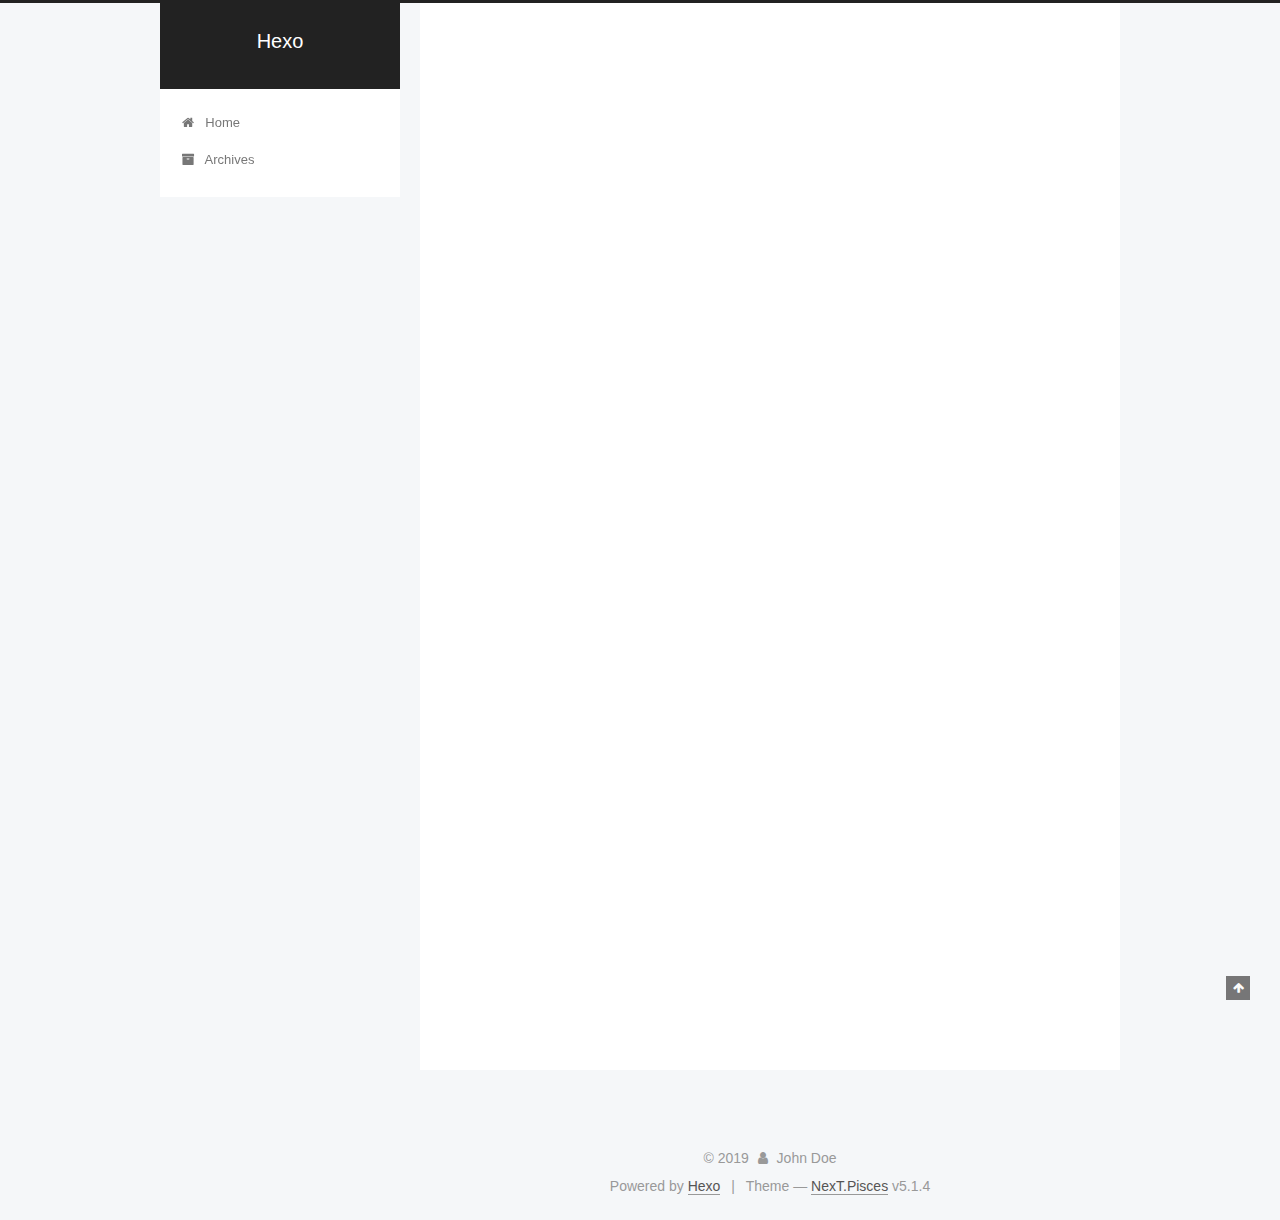
<file: index.html>
<!DOCTYPE html>



  


<html class="theme-next pisces use-motion" lang>
<head><meta name="generator" content="Hexo 3.8.0">
  <meta charset="UTF-8">
<meta http-equiv="X-UA-Compatible" content="IE=edge">
<meta name="viewport" content="width=device-width, initial-scale=1, maximum-scale=1">
<meta name="theme-color" content="#222">









<meta http-equiv="Cache-Control" content="no-transform">
<meta http-equiv="Cache-Control" content="no-siteapp">
















  
  
  <link href="/lib/fancybox/source/jquery.fancybox.css?v=2.1.5" rel="stylesheet" type="text/css">







<link href="/lib/font-awesome/css/font-awesome.min.css?v=4.6.2" rel="stylesheet" type="text/css">

<link href="/css/main.css?v=5.1.4" rel="stylesheet" type="text/css">


  <link rel="apple-touch-icon" sizes="180x180" href="/images/apple-touch-icon-next.png?v=5.1.4">


  <link rel="icon" type="image/png" sizes="32x32" href="/images/favicon-32x32-next.png?v=5.1.4">


  <link rel="icon" type="image/png" sizes="16x16" href="/images/favicon-16x16-next.png?v=5.1.4">


  <link rel="mask-icon" href="/images/logo.svg?v=5.1.4" color="#222">





  <meta name="keywords" content="Hexo, NexT">










<meta property="og:type" content="website">
<meta property="og:title" content="Hexo">
<meta property="og:url" content="http://yoursite.com/index.html">
<meta property="og:site_name" content="Hexo">
<meta property="og:locale" content="default">
<meta name="twitter:card" content="summary">
<meta name="twitter:title" content="Hexo">



<script type="text/javascript" id="hexo.configurations">
  var NexT = window.NexT || {};
  var CONFIG = {
    root: '/',
    scheme: 'Pisces',
    version: '5.1.4',
    sidebar: {"position":"left","display":"post","offset":12,"b2t":false,"scrollpercent":false,"onmobile":false},
    fancybox: true,
    tabs: true,
    motion: {"enable":true,"async":false,"transition":{"post_block":"fadeIn","post_header":"slideDownIn","post_body":"slideDownIn","coll_header":"slideLeftIn","sidebar":"slideUpIn"}},
    duoshuo: {
      userId: '0',
      author: 'Author'
    },
    algolia: {
      applicationID: '',
      apiKey: '',
      indexName: '',
      hits: {"per_page":10},
      labels: {"input_placeholder":"Search for Posts","hits_empty":"We didn't find any results for the search: ${query}","hits_stats":"${hits} results found in ${time} ms"}
    }
  };
</script>



  <link rel="canonical" href="http://yoursite.com/">





  <title>Hexo</title>
  








</head>

<body itemscope itemtype="http://schema.org/WebPage" lang="default">

  
  
    
  

  <div class="container sidebar-position-left 
  page-home">
    <div class="headband"></div>

    <header id="header" class="header" itemscope itemtype="http://schema.org/WPHeader">
      <div class="header-inner"><div class="site-brand-wrapper">
  <div class="site-meta ">
    

    <div class="custom-logo-site-title">
      <a href="/" class="brand" rel="start">
        <span class="logo-line-before"><i></i></span>
        <span class="site-title">Hexo</span>
        <span class="logo-line-after"><i></i></span>
      </a>
    </div>
      
        <p class="site-subtitle"></p>
      
  </div>

  <div class="site-nav-toggle">
    <button>
      <span class="btn-bar"></span>
      <span class="btn-bar"></span>
      <span class="btn-bar"></span>
    </button>
  </div>
</div>

<nav class="site-nav">
  

  
    <ul id="menu" class="menu">
      
        
        <li class="menu-item menu-item-home">
          <a href="/" rel="section">
            
              <i class="menu-item-icon fa fa-fw fa-home"></i> <br>
            
            Home
          </a>
        </li>
      
        
        <li class="menu-item menu-item-archives">
          <a href="/archives/" rel="section">
            
              <i class="menu-item-icon fa fa-fw fa-archive"></i> <br>
            
            Archives
          </a>
        </li>
      

      
    </ul>
  

  
</nav>



 </div>
    </header>

    <main id="main" class="main">
      <div class="main-inner">
        <div class="content-wrap">
          <div id="content" class="content">
            
  <section id="posts" class="posts-expand">
    
      

  

  
  
  

  <article class="post post-type-normal" itemscope itemtype="http://schema.org/Article">
  
  
  
  <div class="post-block">
    <link itemprop="mainEntityOfPage" href="http://yoursite.com/2019/03/12/hello-world/">

    <span hidden itemprop="author" itemscope itemtype="http://schema.org/Person">
      <meta itemprop="name" content="John Doe">
      <meta itemprop="description" content>
      <meta itemprop="image" content="/images/avatar.gif">
    </span>

    <span hidden itemprop="publisher" itemscope itemtype="http://schema.org/Organization">
      <meta itemprop="name" content="Hexo">
    </span>

    
      <header class="post-header">

        
        
          <h1 class="post-title" itemprop="name headline">
                
                <a class="post-title-link" href="/2019/03/12/hello-world/" itemprop="url">Hello World</a></h1>
        

        <div class="post-meta">
          <span class="post-time">
            
              <span class="post-meta-item-icon">
                <i class="fa fa-calendar-o"></i>
              </span>
              
                <span class="post-meta-item-text">Posted on</span>
              
              <time title="Post created" itemprop="dateCreated datePublished" datetime="2019-03-12T19:24:55+08:00">
                2019-03-12
              </time>
            

            

            
          </span>

          

          
            
          

          
          

          

          

          

        </div>
      </header>
    

    
    
    
    <div class="post-body" itemprop="articleBody">

      
      

      
        
          
            <p>Welcome to <a href="https://hexo.io/" target="_blank" rel="noopener">Hexo</a>! This is your very first post. Check <a href="https://hexo.io/docs/" target="_blank" rel="noopener">documentation</a> for more info. If you get any problems when using Hexo, you can find the answer in <a href="https://hexo.io/docs/troubleshooting.html" target="_blank" rel="noopener">troubleshooting</a> or you can ask me on <a href="https://github.com/hexojs/hexo/issues" target="_blank" rel="noopener">GitHub</a>.</p>
<h2 id="Quick-Start"><a href="#Quick-Start" class="headerlink" title="Quick Start"></a>Quick Start</h2><h3 id="Create-a-new-post"><a href="#Create-a-new-post" class="headerlink" title="Create a new post"></a>Create a new post</h3><figure class="highlight bash"><table><tr><td class="gutter"><pre><span class="line">1</span><br></pre></td><td class="code"><pre><span class="line">$ hexo new <span class="string">"My New Post"</span></span><br></pre></td></tr></table></figure>
<p>More info: <a href="https://hexo.io/docs/writing.html" target="_blank" rel="noopener">Writing</a></p>
<h3 id="Run-server"><a href="#Run-server" class="headerlink" title="Run server"></a>Run server</h3><figure class="highlight bash"><table><tr><td class="gutter"><pre><span class="line">1</span><br></pre></td><td class="code"><pre><span class="line">$ hexo server</span><br></pre></td></tr></table></figure>
<p>More info: <a href="https://hexo.io/docs/server.html" target="_blank" rel="noopener">Server</a></p>
<h3 id="Generate-static-files"><a href="#Generate-static-files" class="headerlink" title="Generate static files"></a>Generate static files</h3><figure class="highlight bash"><table><tr><td class="gutter"><pre><span class="line">1</span><br></pre></td><td class="code"><pre><span class="line">$ hexo generate</span><br></pre></td></tr></table></figure>
<p>More info: <a href="https://hexo.io/docs/generating.html" target="_blank" rel="noopener">Generating</a></p>
<h3 id="Deploy-to-remote-sites"><a href="#Deploy-to-remote-sites" class="headerlink" title="Deploy to remote sites"></a>Deploy to remote sites</h3><figure class="highlight bash"><table><tr><td class="gutter"><pre><span class="line">1</span><br></pre></td><td class="code"><pre><span class="line">$ hexo deploy</span><br></pre></td></tr></table></figure>
<p>More info: <a href="https://hexo.io/docs/deployment.html" target="_blank" rel="noopener">Deployment</a></p>

          
        
      
    </div>
    
    
    

    

    

    

    <footer class="post-footer">
      

      

      

      
      
        <div class="post-eof"></div>
      
    </footer>
  </div>
  
  
  
  </article>


    
  </section>

  


          </div>
          


          

        </div>
        
          
  
  <div class="sidebar-toggle">
    <div class="sidebar-toggle-line-wrap">
      <span class="sidebar-toggle-line sidebar-toggle-line-first"></span>
      <span class="sidebar-toggle-line sidebar-toggle-line-middle"></span>
      <span class="sidebar-toggle-line sidebar-toggle-line-last"></span>
    </div>
  </div>

  <aside id="sidebar" class="sidebar">
    
    <div class="sidebar-inner">

      

      

      <section class="site-overview-wrap sidebar-panel sidebar-panel-active">
        <div class="site-overview">
          <div class="site-author motion-element" itemprop="author" itemscope itemtype="http://schema.org/Person">
            
              <p class="site-author-name" itemprop="name">John Doe</p>
              <p class="site-description motion-element" itemprop="description"></p>
          </div>

          <nav class="site-state motion-element">

            
              <div class="site-state-item site-state-posts">
              
                <a href="/archives/">
              
                  <span class="site-state-item-count">1</span>
                  <span class="site-state-item-name">posts</span>
                </a>
              </div>
            

            

            

          </nav>

          

          

          
          

          
          

          

        </div>
      </section>

      

      

    </div>
  </aside>


        
      </div>
    </main>

    <footer id="footer" class="footer">
      <div class="footer-inner">
        <div class="copyright">&copy; <span itemprop="copyrightYear">2019</span>
  <span class="with-love">
    <i class="fa fa-user"></i>
  </span>
  <span class="author" itemprop="copyrightHolder">John Doe</span>

  
</div>


  <div class="powered-by">Powered by <a class="theme-link" target="_blank" href="https://hexo.io">Hexo</a></div>



  <span class="post-meta-divider">|</span>



  <div class="theme-info">Theme &mdash; <a class="theme-link" target="_blank" href="https://github.com/iissnan/hexo-theme-next">NexT.Pisces</a> v5.1.4</div>




        







        
      </div>
    </footer>

    
      <div class="back-to-top">
        <i class="fa fa-arrow-up"></i>
        
      </div>
    

    

  </div>

  

<script type="text/javascript">
  if (Object.prototype.toString.call(window.Promise) !== '[object Function]') {
    window.Promise = null;
  }
</script>









  












  
  
    <script type="text/javascript" src="/lib/jquery/index.js?v=2.1.3"></script>
  

  
  
    <script type="text/javascript" src="/lib/fastclick/lib/fastclick.min.js?v=1.0.6"></script>
  

  
  
    <script type="text/javascript" src="/lib/jquery_lazyload/jquery.lazyload.js?v=1.9.7"></script>
  

  
  
    <script type="text/javascript" src="/lib/velocity/velocity.min.js?v=1.2.1"></script>
  

  
  
    <script type="text/javascript" src="/lib/velocity/velocity.ui.min.js?v=1.2.1"></script>
  

  
  
    <script type="text/javascript" src="/lib/fancybox/source/jquery.fancybox.pack.js?v=2.1.5"></script>
  


  


  <script type="text/javascript" src="/js/src/utils.js?v=5.1.4"></script>

  <script type="text/javascript" src="/js/src/motion.js?v=5.1.4"></script>



  
  


  <script type="text/javascript" src="/js/src/affix.js?v=5.1.4"></script>

  <script type="text/javascript" src="/js/src/schemes/pisces.js?v=5.1.4"></script>



  

  


  <script type="text/javascript" src="/js/src/bootstrap.js?v=5.1.4"></script>



  


  




	





  





  












  





  

  

  

  
  

  

  

  

</body>
</html>
</file>
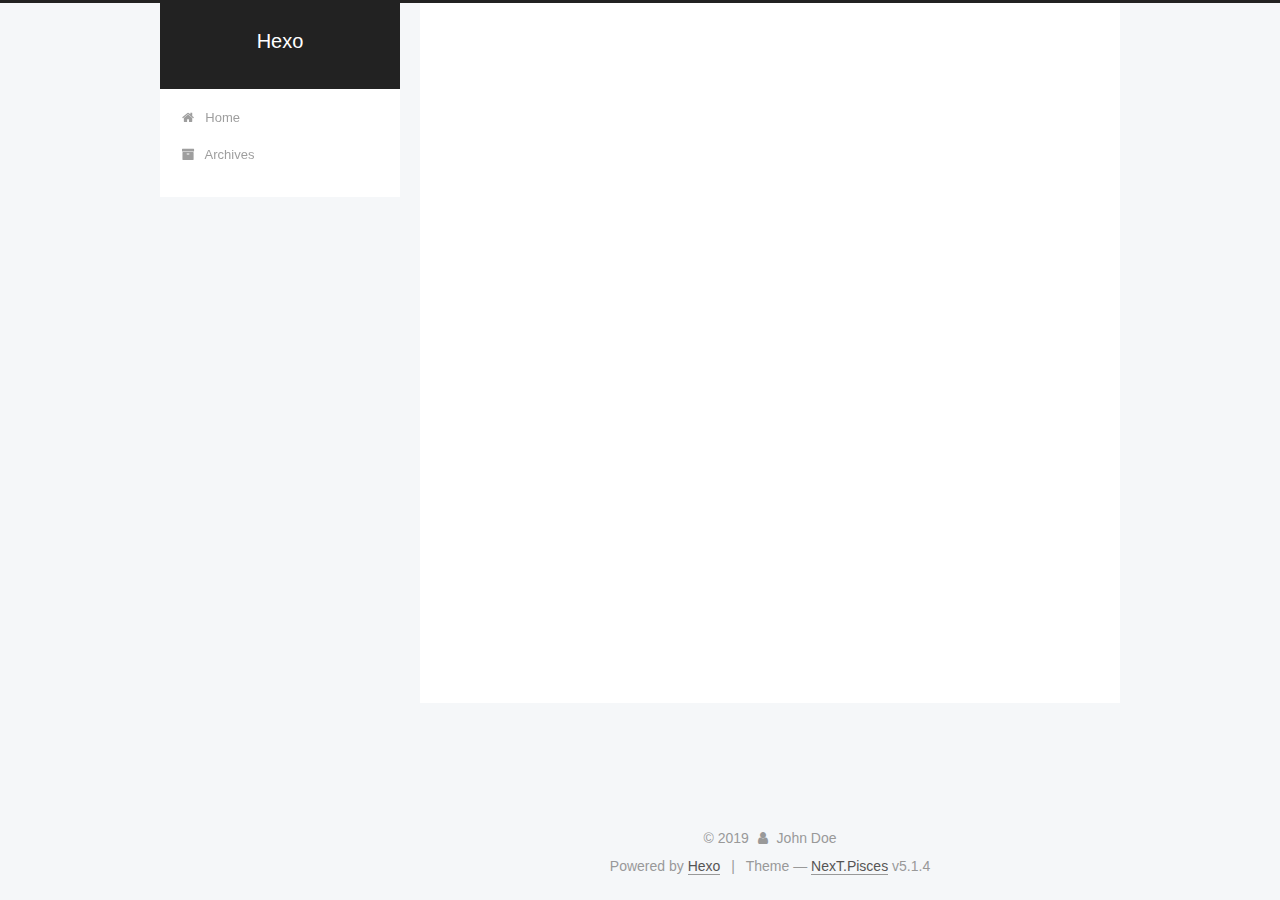
<file: archives/index.html>
<!DOCTYPE html>



  


<html class="theme-next pisces use-motion" lang>
<head><meta name="generator" content="Hexo 3.8.0">
  <meta charset="UTF-8">
<meta http-equiv="X-UA-Compatible" content="IE=edge">
<meta name="viewport" content="width=device-width, initial-scale=1, maximum-scale=1">
<meta name="theme-color" content="#222">









<meta http-equiv="Cache-Control" content="no-transform">
<meta http-equiv="Cache-Control" content="no-siteapp">
















  
  
  <link href="/lib/fancybox/source/jquery.fancybox.css?v=2.1.5" rel="stylesheet" type="text/css">







<link href="/lib/font-awesome/css/font-awesome.min.css?v=4.6.2" rel="stylesheet" type="text/css">

<link href="/css/main.css?v=5.1.4" rel="stylesheet" type="text/css">


  <link rel="apple-touch-icon" sizes="180x180" href="/images/apple-touch-icon-next.png?v=5.1.4">


  <link rel="icon" type="image/png" sizes="32x32" href="/images/favicon-32x32-next.png?v=5.1.4">


  <link rel="icon" type="image/png" sizes="16x16" href="/images/favicon-16x16-next.png?v=5.1.4">


  <link rel="mask-icon" href="/images/logo.svg?v=5.1.4" color="#222">





  <meta name="keywords" content="Hexo, NexT">










<meta property="og:type" content="website">
<meta property="og:title" content="Hexo">
<meta property="og:url" content="http://yoursite.com/archives/index.html">
<meta property="og:site_name" content="Hexo">
<meta property="og:locale" content="default">
<meta name="twitter:card" content="summary">
<meta name="twitter:title" content="Hexo">



<script type="text/javascript" id="hexo.configurations">
  var NexT = window.NexT || {};
  var CONFIG = {
    root: '/',
    scheme: 'Pisces',
    version: '5.1.4',
    sidebar: {"position":"left","display":"post","offset":12,"b2t":false,"scrollpercent":false,"onmobile":false},
    fancybox: true,
    tabs: true,
    motion: {"enable":true,"async":false,"transition":{"post_block":"fadeIn","post_header":"slideDownIn","post_body":"slideDownIn","coll_header":"slideLeftIn","sidebar":"slideUpIn"}},
    duoshuo: {
      userId: '0',
      author: 'Author'
    },
    algolia: {
      applicationID: '',
      apiKey: '',
      indexName: '',
      hits: {"per_page":10},
      labels: {"input_placeholder":"Search for Posts","hits_empty":"We didn't find any results for the search: ${query}","hits_stats":"${hits} results found in ${time} ms"}
    }
  };
</script>



  <link rel="canonical" href="http://yoursite.com/archives/">





  <title>Archive | Hexo</title>
  








</head>

<body itemscope itemtype="http://schema.org/WebPage" lang="default">

  
  
    
  

  <div class="container sidebar-position-left page-archive">
    <div class="headband"></div>

    <header id="header" class="header" itemscope itemtype="http://schema.org/WPHeader">
      <div class="header-inner"><div class="site-brand-wrapper">
  <div class="site-meta ">
    

    <div class="custom-logo-site-title">
      <a href="/" class="brand" rel="start">
        <span class="logo-line-before"><i></i></span>
        <span class="site-title">Hexo</span>
        <span class="logo-line-after"><i></i></span>
      </a>
    </div>
      
        <p class="site-subtitle"></p>
      
  </div>

  <div class="site-nav-toggle">
    <button>
      <span class="btn-bar"></span>
      <span class="btn-bar"></span>
      <span class="btn-bar"></span>
    </button>
  </div>
</div>

<nav class="site-nav">
  

  
    <ul id="menu" class="menu">
      
        
        <li class="menu-item menu-item-home">
          <a href="/" rel="section">
            
              <i class="menu-item-icon fa fa-fw fa-home"></i> <br>
            
            Home
          </a>
        </li>
      
        
        <li class="menu-item menu-item-archives">
          <a href="/archives/" rel="section">
            
              <i class="menu-item-icon fa fa-fw fa-archive"></i> <br>
            
            Archives
          </a>
        </li>
      

      
    </ul>
  

  
</nav>



 </div>
    </header>

    <main id="main" class="main">
      <div class="main-inner">
        <div class="content-wrap">
          <div id="content" class="content">
            

  
  
  
  <div class="post-block archive">
    <div id="posts" class="posts-collapse">
      <span class="archive-move-on"></span>

      <span class="archive-page-counter">
        
        
        
          
        
        Um..! 2 posts in total. Keep on posting.
      </span>

      

        
        
        

        
          
          <div class="collection-title">
            <h1 class="archive-year" id="archive-year-2019">2019</h1>
          </div>
        
        

        

  <article class="post post-type-normal" itemscope itemtype="http://schema.org/Article">
    <header class="post-header">

      <h2 class="post-title">
        
            <a class="post-title-link" href="/2019/03/13/helloDoris/" itemprop="url">
              
                <span itemprop="name">helloDoris</span>
              
            </a>
        
      </h2>

      <div class="post-meta">
        <time class="post-time" itemprop="dateCreated" datetime="2019-03-13T14:29:33+08:00" content="2019-03-13">
          03-13
        </time>
      </div>

    </header>
  </article>



      

        
        
        

        
        

        

  <article class="post post-type-normal" itemscope itemtype="http://schema.org/Article">
    <header class="post-header">

      <h2 class="post-title">
        
            <a class="post-title-link" href="/2019/03/12/hello-world/" itemprop="url">
              
                <span itemprop="name">Hello World</span>
              
            </a>
        
      </h2>

      <div class="post-meta">
        <time class="post-time" itemprop="dateCreated" datetime="2019-03-12T19:24:55+08:00" content="2019-03-12">
          03-12
        </time>
      </div>

    </header>
  </article>



      

    </div>
  </div>
  
  
  

  



          </div>
          


          

        </div>
        
          
  
  <div class="sidebar-toggle">
    <div class="sidebar-toggle-line-wrap">
      <span class="sidebar-toggle-line sidebar-toggle-line-first"></span>
      <span class="sidebar-toggle-line sidebar-toggle-line-middle"></span>
      <span class="sidebar-toggle-line sidebar-toggle-line-last"></span>
    </div>
  </div>

  <aside id="sidebar" class="sidebar">
    
    <div class="sidebar-inner">

      

      

      <section class="site-overview-wrap sidebar-panel sidebar-panel-active">
        <div class="site-overview">
          <div class="site-author motion-element" itemprop="author" itemscope itemtype="http://schema.org/Person">
            
              <p class="site-author-name" itemprop="name">John Doe</p>
              <p class="site-description motion-element" itemprop="description"></p>
          </div>

          <nav class="site-state motion-element">

            
              <div class="site-state-item site-state-posts">
              
                <a href="/archives/">
              
                  <span class="site-state-item-count">2</span>
                  <span class="site-state-item-name">posts</span>
                </a>
              </div>
            

            

            

          </nav>

          

          

          
          

          
          

          

        </div>
      </section>

      

      

    </div>
  </aside>


        
      </div>
    </main>

    <footer id="footer" class="footer">
      <div class="footer-inner">
        <div class="copyright">&copy; <span itemprop="copyrightYear">2019</span>
  <span class="with-love">
    <i class="fa fa-user"></i>
  </span>
  <span class="author" itemprop="copyrightHolder">John Doe</span>

  
</div>


  <div class="powered-by">Powered by <a class="theme-link" target="_blank" href="https://hexo.io">Hexo</a></div>



  <span class="post-meta-divider">|</span>



  <div class="theme-info">Theme &mdash; <a class="theme-link" target="_blank" href="https://github.com/iissnan/hexo-theme-next">NexT.Pisces</a> v5.1.4</div>




        







        
      </div>
    </footer>

    
      <div class="back-to-top">
        <i class="fa fa-arrow-up"></i>
        
      </div>
    

    

  </div>

  

<script type="text/javascript">
  if (Object.prototype.toString.call(window.Promise) !== '[object Function]') {
    window.Promise = null;
  }
</script>









  












  
  
    <script type="text/javascript" src="/lib/jquery/index.js?v=2.1.3"></script>
  

  
  
    <script type="text/javascript" src="/lib/fastclick/lib/fastclick.min.js?v=1.0.6"></script>
  

  
  
    <script type="text/javascript" src="/lib/jquery_lazyload/jquery.lazyload.js?v=1.9.7"></script>
  

  
  
    <script type="text/javascript" src="/lib/velocity/velocity.min.js?v=1.2.1"></script>
  

  
  
    <script type="text/javascript" src="/lib/velocity/velocity.ui.min.js?v=1.2.1"></script>
  

  
  
    <script type="text/javascript" src="/lib/fancybox/source/jquery.fancybox.pack.js?v=2.1.5"></script>
  


  


  <script type="text/javascript" src="/js/src/utils.js?v=5.1.4"></script>

  <script type="text/javascript" src="/js/src/motion.js?v=5.1.4"></script>



  
  


  <script type="text/javascript" src="/js/src/affix.js?v=5.1.4"></script>

  <script type="text/javascript" src="/js/src/schemes/pisces.js?v=5.1.4"></script>



  

  


  <script type="text/javascript" src="/js/src/bootstrap.js?v=5.1.4"></script>



  


  




	





  





  












  





  

  

  

  
  

  

  

  

</body>
</html>
</file>
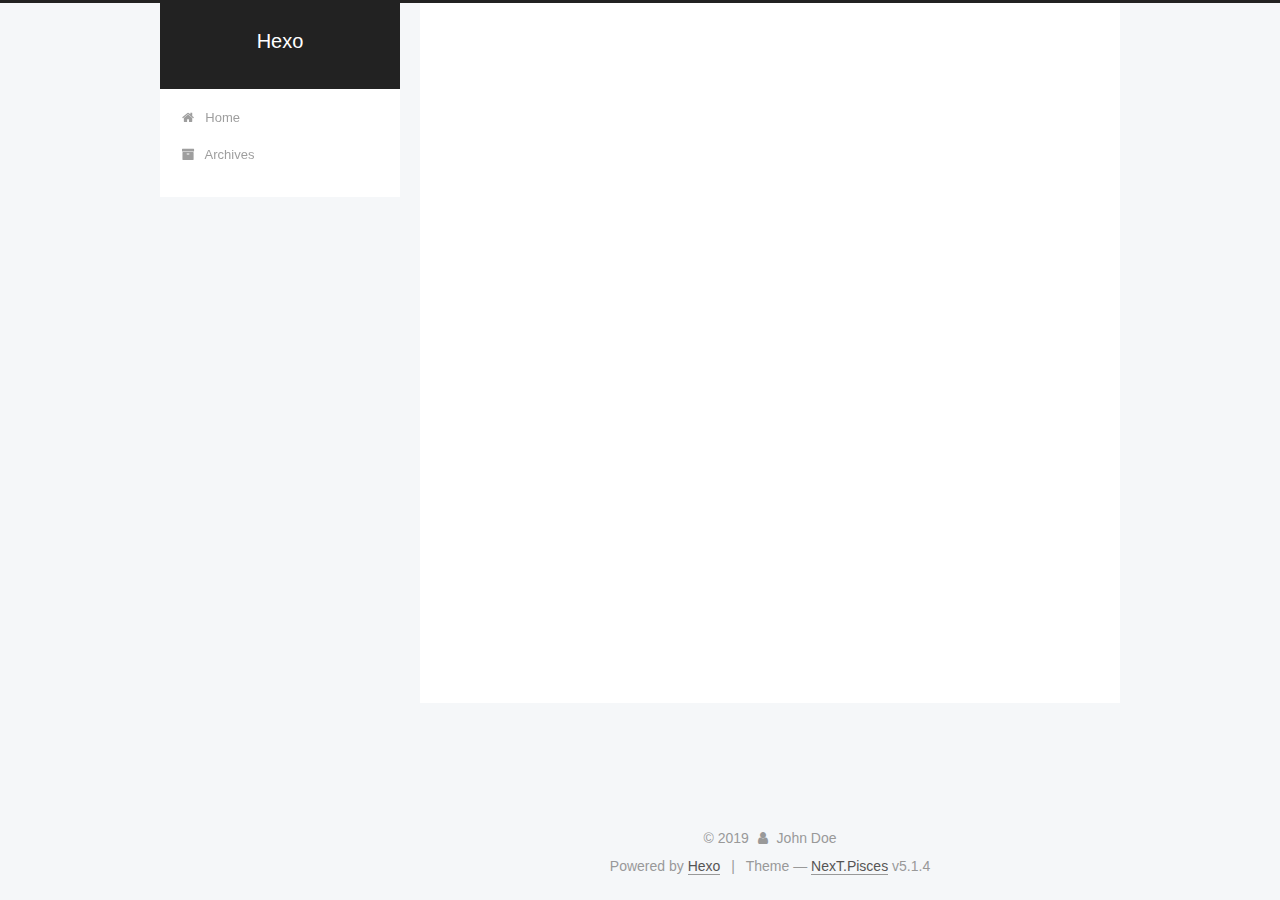
<file: archives/2019/index.html>
<!DOCTYPE html>



  


<html class="theme-next pisces use-motion" lang>
<head><meta name="generator" content="Hexo 3.8.0">
  <meta charset="UTF-8">
<meta http-equiv="X-UA-Compatible" content="IE=edge">
<meta name="viewport" content="width=device-width, initial-scale=1, maximum-scale=1">
<meta name="theme-color" content="#222">









<meta http-equiv="Cache-Control" content="no-transform">
<meta http-equiv="Cache-Control" content="no-siteapp">
















  
  
  <link href="/lib/fancybox/source/jquery.fancybox.css?v=2.1.5" rel="stylesheet" type="text/css">







<link href="/lib/font-awesome/css/font-awesome.min.css?v=4.6.2" rel="stylesheet" type="text/css">

<link href="/css/main.css?v=5.1.4" rel="stylesheet" type="text/css">


  <link rel="apple-touch-icon" sizes="180x180" href="/images/apple-touch-icon-next.png?v=5.1.4">


  <link rel="icon" type="image/png" sizes="32x32" href="/images/favicon-32x32-next.png?v=5.1.4">


  <link rel="icon" type="image/png" sizes="16x16" href="/images/favicon-16x16-next.png?v=5.1.4">


  <link rel="mask-icon" href="/images/logo.svg?v=5.1.4" color="#222">





  <meta name="keywords" content="Hexo, NexT">










<meta property="og:type" content="website">
<meta property="og:title" content="Hexo">
<meta property="og:url" content="http://yoursite.com/archives/2019/index.html">
<meta property="og:site_name" content="Hexo">
<meta property="og:locale" content="default">
<meta name="twitter:card" content="summary">
<meta name="twitter:title" content="Hexo">



<script type="text/javascript" id="hexo.configurations">
  var NexT = window.NexT || {};
  var CONFIG = {
    root: '/',
    scheme: 'Pisces',
    version: '5.1.4',
    sidebar: {"position":"left","display":"post","offset":12,"b2t":false,"scrollpercent":false,"onmobile":false},
    fancybox: true,
    tabs: true,
    motion: {"enable":true,"async":false,"transition":{"post_block":"fadeIn","post_header":"slideDownIn","post_body":"slideDownIn","coll_header":"slideLeftIn","sidebar":"slideUpIn"}},
    duoshuo: {
      userId: '0',
      author: 'Author'
    },
    algolia: {
      applicationID: '',
      apiKey: '',
      indexName: '',
      hits: {"per_page":10},
      labels: {"input_placeholder":"Search for Posts","hits_empty":"We didn't find any results for the search: ${query}","hits_stats":"${hits} results found in ${time} ms"}
    }
  };
</script>



  <link rel="canonical" href="http://yoursite.com/archives/2019/">





  <title>Archive | Hexo</title>
  








</head>

<body itemscope itemtype="http://schema.org/WebPage" lang="default">

  
  
    
  

  <div class="container sidebar-position-left page-archive">
    <div class="headband"></div>

    <header id="header" class="header" itemscope itemtype="http://schema.org/WPHeader">
      <div class="header-inner"><div class="site-brand-wrapper">
  <div class="site-meta ">
    

    <div class="custom-logo-site-title">
      <a href="/" class="brand" rel="start">
        <span class="logo-line-before"><i></i></span>
        <span class="site-title">Hexo</span>
        <span class="logo-line-after"><i></i></span>
      </a>
    </div>
      
        <p class="site-subtitle"></p>
      
  </div>

  <div class="site-nav-toggle">
    <button>
      <span class="btn-bar"></span>
      <span class="btn-bar"></span>
      <span class="btn-bar"></span>
    </button>
  </div>
</div>

<nav class="site-nav">
  

  
    <ul id="menu" class="menu">
      
        
        <li class="menu-item menu-item-home">
          <a href="/" rel="section">
            
              <i class="menu-item-icon fa fa-fw fa-home"></i> <br>
            
            Home
          </a>
        </li>
      
        
        <li class="menu-item menu-item-archives">
          <a href="/archives/" rel="section">
            
              <i class="menu-item-icon fa fa-fw fa-archive"></i> <br>
            
            Archives
          </a>
        </li>
      

      
    </ul>
  

  
</nav>



 </div>
    </header>

    <main id="main" class="main">
      <div class="main-inner">
        <div class="content-wrap">
          <div id="content" class="content">
            

  
  
  
  <div class="post-block archive">
    <div id="posts" class="posts-collapse">
      <span class="archive-move-on"></span>

      <span class="archive-page-counter">
        
        
        
          
        
        Um..! 2 posts in total. Keep on posting.
      </span>

      

        
        
        

        
          
          <div class="collection-title">
            <h1 class="archive-year" id="archive-year-2019">2019</h1>
          </div>
        
        

        

  <article class="post post-type-normal" itemscope itemtype="http://schema.org/Article">
    <header class="post-header">

      <h2 class="post-title">
        
            <a class="post-title-link" href="/2019/03/13/helloDoris/" itemprop="url">
              
                <span itemprop="name">helloDoris</span>
              
            </a>
        
      </h2>

      <div class="post-meta">
        <time class="post-time" itemprop="dateCreated" datetime="2019-03-13T14:29:33+08:00" content="2019-03-13">
          03-13
        </time>
      </div>

    </header>
  </article>



      

        
        
        

        
        

        

  <article class="post post-type-normal" itemscope itemtype="http://schema.org/Article">
    <header class="post-header">

      <h2 class="post-title">
        
            <a class="post-title-link" href="/2019/03/12/hello-world/" itemprop="url">
              
                <span itemprop="name">Hello World</span>
              
            </a>
        
      </h2>

      <div class="post-meta">
        <time class="post-time" itemprop="dateCreated" datetime="2019-03-12T19:24:55+08:00" content="2019-03-12">
          03-12
        </time>
      </div>

    </header>
  </article>



      

    </div>
  </div>
  
  
  

  



          </div>
          


          

        </div>
        
          
  
  <div class="sidebar-toggle">
    <div class="sidebar-toggle-line-wrap">
      <span class="sidebar-toggle-line sidebar-toggle-line-first"></span>
      <span class="sidebar-toggle-line sidebar-toggle-line-middle"></span>
      <span class="sidebar-toggle-line sidebar-toggle-line-last"></span>
    </div>
  </div>

  <aside id="sidebar" class="sidebar">
    
    <div class="sidebar-inner">

      

      

      <section class="site-overview-wrap sidebar-panel sidebar-panel-active">
        <div class="site-overview">
          <div class="site-author motion-element" itemprop="author" itemscope itemtype="http://schema.org/Person">
            
              <p class="site-author-name" itemprop="name">John Doe</p>
              <p class="site-description motion-element" itemprop="description"></p>
          </div>

          <nav class="site-state motion-element">

            
              <div class="site-state-item site-state-posts">
              
                <a href="/archives/">
              
                  <span class="site-state-item-count">2</span>
                  <span class="site-state-item-name">posts</span>
                </a>
              </div>
            

            

            

          </nav>

          

          

          
          

          
          

          

        </div>
      </section>

      

      

    </div>
  </aside>


        
      </div>
    </main>

    <footer id="footer" class="footer">
      <div class="footer-inner">
        <div class="copyright">&copy; <span itemprop="copyrightYear">2019</span>
  <span class="with-love">
    <i class="fa fa-user"></i>
  </span>
  <span class="author" itemprop="copyrightHolder">John Doe</span>

  
</div>


  <div class="powered-by">Powered by <a class="theme-link" target="_blank" href="https://hexo.io">Hexo</a></div>



  <span class="post-meta-divider">|</span>



  <div class="theme-info">Theme &mdash; <a class="theme-link" target="_blank" href="https://github.com/iissnan/hexo-theme-next">NexT.Pisces</a> v5.1.4</div>




        







        
      </div>
    </footer>

    
      <div class="back-to-top">
        <i class="fa fa-arrow-up"></i>
        
      </div>
    

    

  </div>

  

<script type="text/javascript">
  if (Object.prototype.toString.call(window.Promise) !== '[object Function]') {
    window.Promise = null;
  }
</script>









  












  
  
    <script type="text/javascript" src="/lib/jquery/index.js?v=2.1.3"></script>
  

  
  
    <script type="text/javascript" src="/lib/fastclick/lib/fastclick.min.js?v=1.0.6"></script>
  

  
  
    <script type="text/javascript" src="/lib/jquery_lazyload/jquery.lazyload.js?v=1.9.7"></script>
  

  
  
    <script type="text/javascript" src="/lib/velocity/velocity.min.js?v=1.2.1"></script>
  

  
  
    <script type="text/javascript" src="/lib/velocity/velocity.ui.min.js?v=1.2.1"></script>
  

  
  
    <script type="text/javascript" src="/lib/fancybox/source/jquery.fancybox.pack.js?v=2.1.5"></script>
  


  


  <script type="text/javascript" src="/js/src/utils.js?v=5.1.4"></script>

  <script type="text/javascript" src="/js/src/motion.js?v=5.1.4"></script>



  
  


  <script type="text/javascript" src="/js/src/affix.js?v=5.1.4"></script>

  <script type="text/javascript" src="/js/src/schemes/pisces.js?v=5.1.4"></script>



  

  


  <script type="text/javascript" src="/js/src/bootstrap.js?v=5.1.4"></script>



  


  




	





  





  












  





  

  

  

  
  

  

  

  

</body>
</html>
</file>
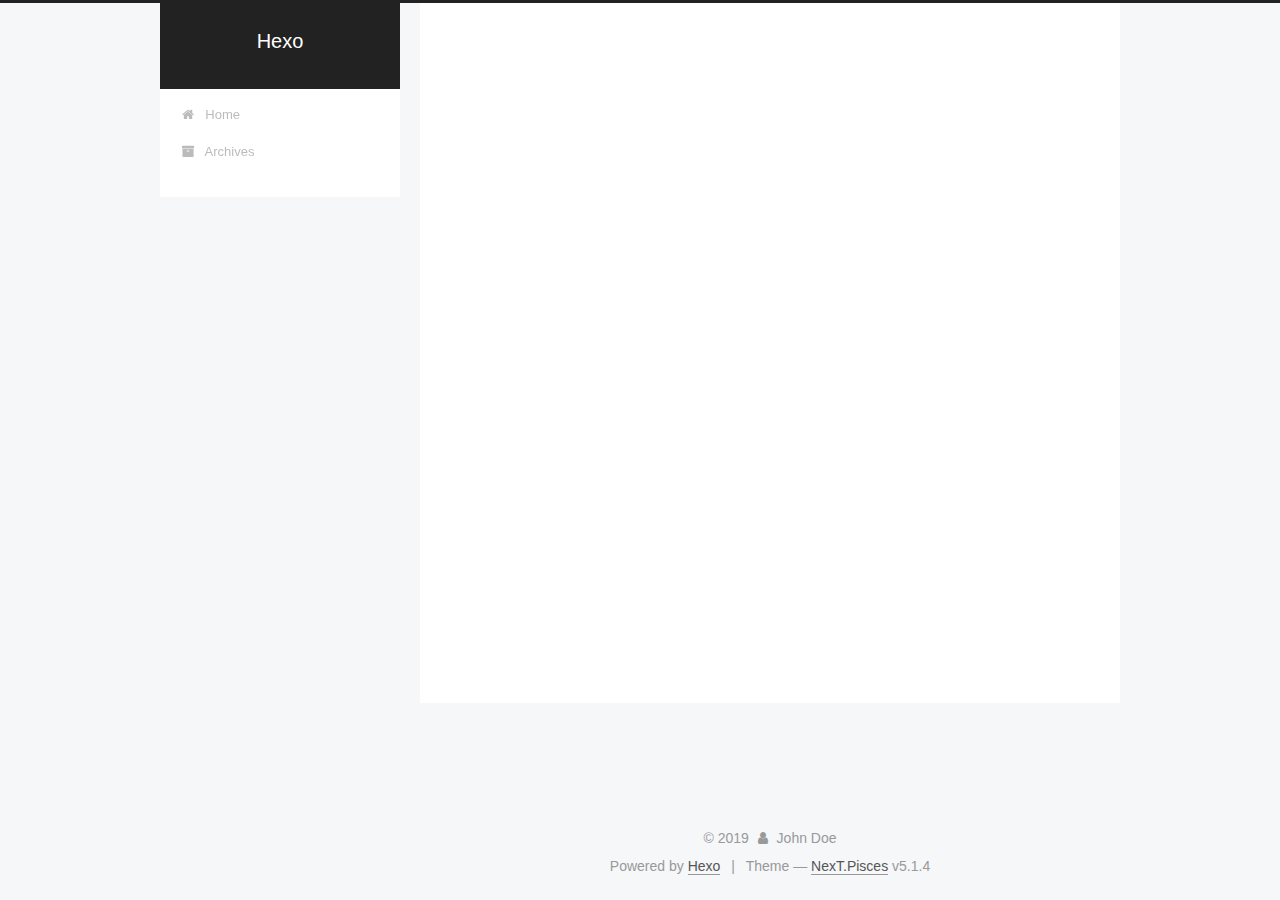
<file: archives/2019/03/index.html>
<!DOCTYPE html>



  


<html class="theme-next pisces use-motion" lang>
<head><meta name="generator" content="Hexo 3.8.0">
  <meta charset="UTF-8">
<meta http-equiv="X-UA-Compatible" content="IE=edge">
<meta name="viewport" content="width=device-width, initial-scale=1, maximum-scale=1">
<meta name="theme-color" content="#222">









<meta http-equiv="Cache-Control" content="no-transform">
<meta http-equiv="Cache-Control" content="no-siteapp">
















  
  
  <link href="/lib/fancybox/source/jquery.fancybox.css?v=2.1.5" rel="stylesheet" type="text/css">







<link href="/lib/font-awesome/css/font-awesome.min.css?v=4.6.2" rel="stylesheet" type="text/css">

<link href="/css/main.css?v=5.1.4" rel="stylesheet" type="text/css">


  <link rel="apple-touch-icon" sizes="180x180" href="/images/apple-touch-icon-next.png?v=5.1.4">


  <link rel="icon" type="image/png" sizes="32x32" href="/images/favicon-32x32-next.png?v=5.1.4">


  <link rel="icon" type="image/png" sizes="16x16" href="/images/favicon-16x16-next.png?v=5.1.4">


  <link rel="mask-icon" href="/images/logo.svg?v=5.1.4" color="#222">





  <meta name="keywords" content="Hexo, NexT">










<meta property="og:type" content="website">
<meta property="og:title" content="Hexo">
<meta property="og:url" content="http://yoursite.com/archives/2019/03/index.html">
<meta property="og:site_name" content="Hexo">
<meta property="og:locale" content="default">
<meta name="twitter:card" content="summary">
<meta name="twitter:title" content="Hexo">



<script type="text/javascript" id="hexo.configurations">
  var NexT = window.NexT || {};
  var CONFIG = {
    root: '/',
    scheme: 'Pisces',
    version: '5.1.4',
    sidebar: {"position":"left","display":"post","offset":12,"b2t":false,"scrollpercent":false,"onmobile":false},
    fancybox: true,
    tabs: true,
    motion: {"enable":true,"async":false,"transition":{"post_block":"fadeIn","post_header":"slideDownIn","post_body":"slideDownIn","coll_header":"slideLeftIn","sidebar":"slideUpIn"}},
    duoshuo: {
      userId: '0',
      author: 'Author'
    },
    algolia: {
      applicationID: '',
      apiKey: '',
      indexName: '',
      hits: {"per_page":10},
      labels: {"input_placeholder":"Search for Posts","hits_empty":"We didn't find any results for the search: ${query}","hits_stats":"${hits} results found in ${time} ms"}
    }
  };
</script>



  <link rel="canonical" href="http://yoursite.com/archives/2019/03/">





  <title>Archive | Hexo</title>
  








</head>

<body itemscope itemtype="http://schema.org/WebPage" lang="default">

  
  
    
  

  <div class="container sidebar-position-left page-archive">
    <div class="headband"></div>

    <header id="header" class="header" itemscope itemtype="http://schema.org/WPHeader">
      <div class="header-inner"><div class="site-brand-wrapper">
  <div class="site-meta ">
    

    <div class="custom-logo-site-title">
      <a href="/" class="brand" rel="start">
        <span class="logo-line-before"><i></i></span>
        <span class="site-title">Hexo</span>
        <span class="logo-line-after"><i></i></span>
      </a>
    </div>
      
        <p class="site-subtitle"></p>
      
  </div>

  <div class="site-nav-toggle">
    <button>
      <span class="btn-bar"></span>
      <span class="btn-bar"></span>
      <span class="btn-bar"></span>
    </button>
  </div>
</div>

<nav class="site-nav">
  

  
    <ul id="menu" class="menu">
      
        
        <li class="menu-item menu-item-home">
          <a href="/" rel="section">
            
              <i class="menu-item-icon fa fa-fw fa-home"></i> <br>
            
            Home
          </a>
        </li>
      
        
        <li class="menu-item menu-item-archives">
          <a href="/archives/" rel="section">
            
              <i class="menu-item-icon fa fa-fw fa-archive"></i> <br>
            
            Archives
          </a>
        </li>
      

      
    </ul>
  

  
</nav>



 </div>
    </header>

    <main id="main" class="main">
      <div class="main-inner">
        <div class="content-wrap">
          <div id="content" class="content">
            

  
  
  
  <div class="post-block archive">
    <div id="posts" class="posts-collapse">
      <span class="archive-move-on"></span>

      <span class="archive-page-counter">
        
        
        
          
        
        Um..! 2 posts in total. Keep on posting.
      </span>

      

        
        
        

        
          
          <div class="collection-title">
            <h1 class="archive-year" id="archive-year-2019">2019</h1>
          </div>
        
        

        

  <article class="post post-type-normal" itemscope itemtype="http://schema.org/Article">
    <header class="post-header">

      <h2 class="post-title">
        
            <a class="post-title-link" href="/2019/03/13/helloDoris/" itemprop="url">
              
                <span itemprop="name">helloDoris</span>
              
            </a>
        
      </h2>

      <div class="post-meta">
        <time class="post-time" itemprop="dateCreated" datetime="2019-03-13T14:29:33+08:00" content="2019-03-13">
          03-13
        </time>
      </div>

    </header>
  </article>



      

        
        
        

        
        

        

  <article class="post post-type-normal" itemscope itemtype="http://schema.org/Article">
    <header class="post-header">

      <h2 class="post-title">
        
            <a class="post-title-link" href="/2019/03/12/hello-world/" itemprop="url">
              
                <span itemprop="name">Hello World</span>
              
            </a>
        
      </h2>

      <div class="post-meta">
        <time class="post-time" itemprop="dateCreated" datetime="2019-03-12T19:24:55+08:00" content="2019-03-12">
          03-12
        </time>
      </div>

    </header>
  </article>



      

    </div>
  </div>
  
  
  

  



          </div>
          


          

        </div>
        
          
  
  <div class="sidebar-toggle">
    <div class="sidebar-toggle-line-wrap">
      <span class="sidebar-toggle-line sidebar-toggle-line-first"></span>
      <span class="sidebar-toggle-line sidebar-toggle-line-middle"></span>
      <span class="sidebar-toggle-line sidebar-toggle-line-last"></span>
    </div>
  </div>

  <aside id="sidebar" class="sidebar">
    
    <div class="sidebar-inner">

      

      

      <section class="site-overview-wrap sidebar-panel sidebar-panel-active">
        <div class="site-overview">
          <div class="site-author motion-element" itemprop="author" itemscope itemtype="http://schema.org/Person">
            
              <p class="site-author-name" itemprop="name">John Doe</p>
              <p class="site-description motion-element" itemprop="description"></p>
          </div>

          <nav class="site-state motion-element">

            
              <div class="site-state-item site-state-posts">
              
                <a href="/archives/">
              
                  <span class="site-state-item-count">2</span>
                  <span class="site-state-item-name">posts</span>
                </a>
              </div>
            

            

            

          </nav>

          

          

          
          

          
          

          

        </div>
      </section>

      

      

    </div>
  </aside>


        
      </div>
    </main>

    <footer id="footer" class="footer">
      <div class="footer-inner">
        <div class="copyright">&copy; <span itemprop="copyrightYear">2019</span>
  <span class="with-love">
    <i class="fa fa-user"></i>
  </span>
  <span class="author" itemprop="copyrightHolder">John Doe</span>

  
</div>


  <div class="powered-by">Powered by <a class="theme-link" target="_blank" href="https://hexo.io">Hexo</a></div>



  <span class="post-meta-divider">|</span>



  <div class="theme-info">Theme &mdash; <a class="theme-link" target="_blank" href="https://github.com/iissnan/hexo-theme-next">NexT.Pisces</a> v5.1.4</div>




        







        
      </div>
    </footer>

    
      <div class="back-to-top">
        <i class="fa fa-arrow-up"></i>
        
      </div>
    

    

  </div>

  

<script type="text/javascript">
  if (Object.prototype.toString.call(window.Promise) !== '[object Function]') {
    window.Promise = null;
  }
</script>









  












  
  
    <script type="text/javascript" src="/lib/jquery/index.js?v=2.1.3"></script>
  

  
  
    <script type="text/javascript" src="/lib/fastclick/lib/fastclick.min.js?v=1.0.6"></script>
  

  
  
    <script type="text/javascript" src="/lib/jquery_lazyload/jquery.lazyload.js?v=1.9.7"></script>
  

  
  
    <script type="text/javascript" src="/lib/velocity/velocity.min.js?v=1.2.1"></script>
  

  
  
    <script type="text/javascript" src="/lib/velocity/velocity.ui.min.js?v=1.2.1"></script>
  

  
  
    <script type="text/javascript" src="/lib/fancybox/source/jquery.fancybox.pack.js?v=2.1.5"></script>
  


  


  <script type="text/javascript" src="/js/src/utils.js?v=5.1.4"></script>

  <script type="text/javascript" src="/js/src/motion.js?v=5.1.4"></script>



  
  


  <script type="text/javascript" src="/js/src/affix.js?v=5.1.4"></script>

  <script type="text/javascript" src="/js/src/schemes/pisces.js?v=5.1.4"></script>



  

  


  <script type="text/javascript" src="/js/src/bootstrap.js?v=5.1.4"></script>



  


  




	





  





  












  





  

  

  

  
  

  

  

  

</body>
</html>
</file>
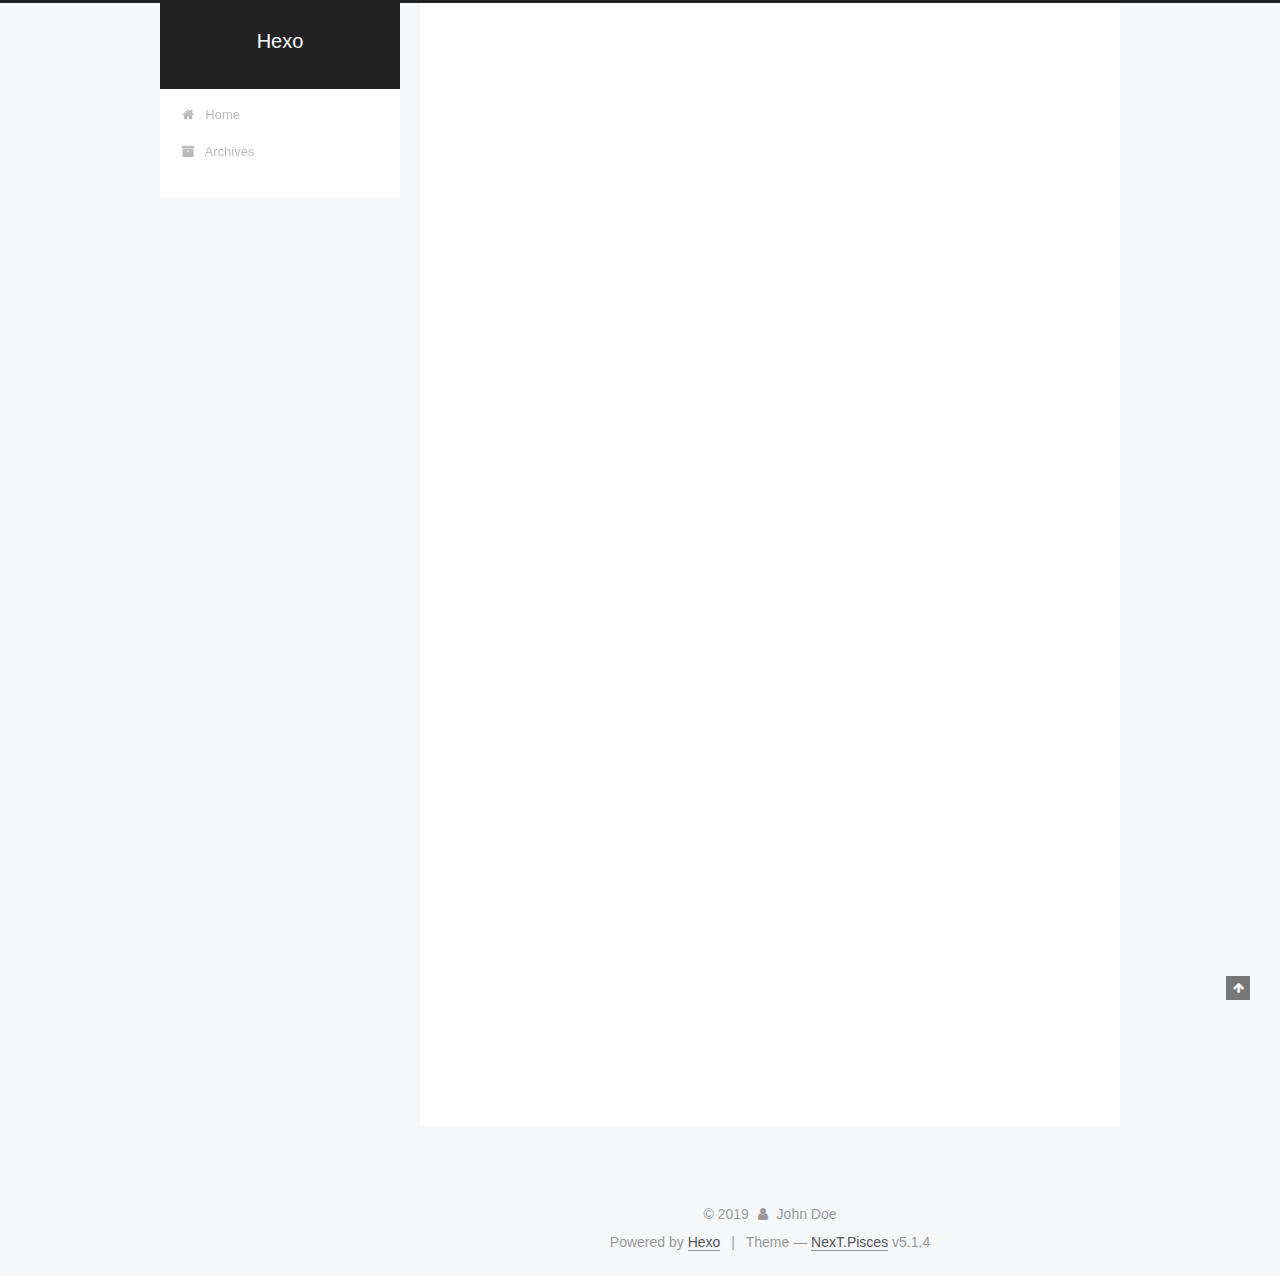
<file: 2019/03/12/hello-world/index.html>
<!DOCTYPE html>



  


<html class="theme-next pisces use-motion" lang>
<head><meta name="generator" content="Hexo 3.8.0">
  <meta charset="UTF-8">
<meta http-equiv="X-UA-Compatible" content="IE=edge">
<meta name="viewport" content="width=device-width, initial-scale=1, maximum-scale=1">
<meta name="theme-color" content="#222">









<meta http-equiv="Cache-Control" content="no-transform">
<meta http-equiv="Cache-Control" content="no-siteapp">
















  
  
  <link href="/lib/fancybox/source/jquery.fancybox.css?v=2.1.5" rel="stylesheet" type="text/css">







<link href="/lib/font-awesome/css/font-awesome.min.css?v=4.6.2" rel="stylesheet" type="text/css">

<link href="/css/main.css?v=5.1.4" rel="stylesheet" type="text/css">


  <link rel="apple-touch-icon" sizes="180x180" href="/images/apple-touch-icon-next.png?v=5.1.4">


  <link rel="icon" type="image/png" sizes="32x32" href="/images/favicon-32x32-next.png?v=5.1.4">


  <link rel="icon" type="image/png" sizes="16x16" href="/images/favicon-16x16-next.png?v=5.1.4">


  <link rel="mask-icon" href="/images/logo.svg?v=5.1.4" color="#222">





  <meta name="keywords" content="Hexo, NexT">










<meta name="description" content="Welcome to Hexo! This is your very first post. Check documentation for more info. If you get any problems when using Hexo, you can find the answer in troubleshooting or you can ask me on GitHub. Quick">
<meta property="og:type" content="article">
<meta property="og:title" content="Hello World">
<meta property="og:url" content="http://yoursite.com/2019/03/12/hello-world/index.html">
<meta property="og:site_name" content="Hexo">
<meta property="og:description" content="Welcome to Hexo! This is your very first post. Check documentation for more info. If you get any problems when using Hexo, you can find the answer in troubleshooting or you can ask me on GitHub. Quick">
<meta property="og:locale" content="default">
<meta property="og:updated_time" content="2019-03-12T11:24:55.361Z">
<meta name="twitter:card" content="summary">
<meta name="twitter:title" content="Hello World">
<meta name="twitter:description" content="Welcome to Hexo! This is your very first post. Check documentation for more info. If you get any problems when using Hexo, you can find the answer in troubleshooting or you can ask me on GitHub. Quick">



<script type="text/javascript" id="hexo.configurations">
  var NexT = window.NexT || {};
  var CONFIG = {
    root: '/',
    scheme: 'Pisces',
    version: '5.1.4',
    sidebar: {"position":"left","display":"post","offset":12,"b2t":false,"scrollpercent":false,"onmobile":false},
    fancybox: true,
    tabs: true,
    motion: {"enable":true,"async":false,"transition":{"post_block":"fadeIn","post_header":"slideDownIn","post_body":"slideDownIn","coll_header":"slideLeftIn","sidebar":"slideUpIn"}},
    duoshuo: {
      userId: '0',
      author: 'Author'
    },
    algolia: {
      applicationID: '',
      apiKey: '',
      indexName: '',
      hits: {"per_page":10},
      labels: {"input_placeholder":"Search for Posts","hits_empty":"We didn't find any results for the search: ${query}","hits_stats":"${hits} results found in ${time} ms"}
    }
  };
</script>



  <link rel="canonical" href="http://yoursite.com/2019/03/12/hello-world/">





  <title>Hello World | Hexo</title>
  








</head>

<body itemscope itemtype="http://schema.org/WebPage" lang="default">

  
  
    
  

  <div class="container sidebar-position-left page-post-detail">
    <div class="headband"></div>

    <header id="header" class="header" itemscope itemtype="http://schema.org/WPHeader">
      <div class="header-inner"><div class="site-brand-wrapper">
  <div class="site-meta ">
    

    <div class="custom-logo-site-title">
      <a href="/" class="brand" rel="start">
        <span class="logo-line-before"><i></i></span>
        <span class="site-title">Hexo</span>
        <span class="logo-line-after"><i></i></span>
      </a>
    </div>
      
        <p class="site-subtitle"></p>
      
  </div>

  <div class="site-nav-toggle">
    <button>
      <span class="btn-bar"></span>
      <span class="btn-bar"></span>
      <span class="btn-bar"></span>
    </button>
  </div>
</div>

<nav class="site-nav">
  

  
    <ul id="menu" class="menu">
      
        
        <li class="menu-item menu-item-home">
          <a href="/" rel="section">
            
              <i class="menu-item-icon fa fa-fw fa-home"></i> <br>
            
            Home
          </a>
        </li>
      
        
        <li class="menu-item menu-item-archives">
          <a href="/archives/" rel="section">
            
              <i class="menu-item-icon fa fa-fw fa-archive"></i> <br>
            
            Archives
          </a>
        </li>
      

      
    </ul>
  

  
</nav>



 </div>
    </header>

    <main id="main" class="main">
      <div class="main-inner">
        <div class="content-wrap">
          <div id="content" class="content">
            

  <div id="posts" class="posts-expand">
    

  

  
  
  

  <article class="post post-type-normal" itemscope itemtype="http://schema.org/Article">
  
  
  
  <div class="post-block">
    <link itemprop="mainEntityOfPage" href="http://yoursite.com/2019/03/12/hello-world/">

    <span hidden itemprop="author" itemscope itemtype="http://schema.org/Person">
      <meta itemprop="name" content="John Doe">
      <meta itemprop="description" content>
      <meta itemprop="image" content="/images/avatar.gif">
    </span>

    <span hidden itemprop="publisher" itemscope itemtype="http://schema.org/Organization">
      <meta itemprop="name" content="Hexo">
    </span>

    
      <header class="post-header">

        
        
          <h1 class="post-title" itemprop="name headline">Hello World</h1>
        

        <div class="post-meta">
          <span class="post-time">
            
              <span class="post-meta-item-icon">
                <i class="fa fa-calendar-o"></i>
              </span>
              
                <span class="post-meta-item-text">Posted on</span>
              
              <time title="Post created" itemprop="dateCreated datePublished" datetime="2019-03-12T19:24:55+08:00">
                2019-03-12
              </time>
            

            

            
          </span>

          

          
            
          

          
          

          

          

          

        </div>
      </header>
    

    
    
    
    <div class="post-body" itemprop="articleBody">

      
      

      
        <p>Welcome to <a href="https://hexo.io/" target="_blank" rel="noopener">Hexo</a>! This is your very first post. Check <a href="https://hexo.io/docs/" target="_blank" rel="noopener">documentation</a> for more info. If you get any problems when using Hexo, you can find the answer in <a href="https://hexo.io/docs/troubleshooting.html" target="_blank" rel="noopener">troubleshooting</a> or you can ask me on <a href="https://github.com/hexojs/hexo/issues" target="_blank" rel="noopener">GitHub</a>.</p>
<h2 id="Quick-Start"><a href="#Quick-Start" class="headerlink" title="Quick Start"></a>Quick Start</h2><h3 id="Create-a-new-post"><a href="#Create-a-new-post" class="headerlink" title="Create a new post"></a>Create a new post</h3><figure class="highlight bash"><table><tr><td class="gutter"><pre><span class="line">1</span><br></pre></td><td class="code"><pre><span class="line">$ hexo new <span class="string">"My New Post"</span></span><br></pre></td></tr></table></figure>
<p>More info: <a href="https://hexo.io/docs/writing.html" target="_blank" rel="noopener">Writing</a></p>
<h3 id="Run-server"><a href="#Run-server" class="headerlink" title="Run server"></a>Run server</h3><figure class="highlight bash"><table><tr><td class="gutter"><pre><span class="line">1</span><br></pre></td><td class="code"><pre><span class="line">$ hexo server</span><br></pre></td></tr></table></figure>
<p>More info: <a href="https://hexo.io/docs/server.html" target="_blank" rel="noopener">Server</a></p>
<h3 id="Generate-static-files"><a href="#Generate-static-files" class="headerlink" title="Generate static files"></a>Generate static files</h3><figure class="highlight bash"><table><tr><td class="gutter"><pre><span class="line">1</span><br></pre></td><td class="code"><pre><span class="line">$ hexo generate</span><br></pre></td></tr></table></figure>
<p>More info: <a href="https://hexo.io/docs/generating.html" target="_blank" rel="noopener">Generating</a></p>
<h3 id="Deploy-to-remote-sites"><a href="#Deploy-to-remote-sites" class="headerlink" title="Deploy to remote sites"></a>Deploy to remote sites</h3><figure class="highlight bash"><table><tr><td class="gutter"><pre><span class="line">1</span><br></pre></td><td class="code"><pre><span class="line">$ hexo deploy</span><br></pre></td></tr></table></figure>
<p>More info: <a href="https://hexo.io/docs/deployment.html" target="_blank" rel="noopener">Deployment</a></p>

      
    </div>
    
    
    

    

    

    

    <footer class="post-footer">
      

      
      
      

      
        <div class="post-nav">
          <div class="post-nav-next post-nav-item">
            
          </div>

          <span class="post-nav-divider"></span>

          <div class="post-nav-prev post-nav-item">
            
              <a href="/2019/03/13/helloDoris/" rel="prev" title="helloDoris">
                helloDoris <i class="fa fa-chevron-right"></i>
              </a>
            
          </div>
        </div>
      

      
      
    </footer>
  </div>
  
  
  
  </article>



    <div class="post-spread">
      
    </div>
  </div>


          </div>
          


          

  



        </div>
        
          
  
  <div class="sidebar-toggle">
    <div class="sidebar-toggle-line-wrap">
      <span class="sidebar-toggle-line sidebar-toggle-line-first"></span>
      <span class="sidebar-toggle-line sidebar-toggle-line-middle"></span>
      <span class="sidebar-toggle-line sidebar-toggle-line-last"></span>
    </div>
  </div>

  <aside id="sidebar" class="sidebar">
    
    <div class="sidebar-inner">

      

      
        <ul class="sidebar-nav motion-element">
          <li class="sidebar-nav-toc sidebar-nav-active" data-target="post-toc-wrap">
            Table of Contents
          </li>
          <li class="sidebar-nav-overview" data-target="site-overview-wrap">
            Overview
          </li>
        </ul>
      

      <section class="site-overview-wrap sidebar-panel">
        <div class="site-overview">
          <div class="site-author motion-element" itemprop="author" itemscope itemtype="http://schema.org/Person">
            
              <p class="site-author-name" itemprop="name">John Doe</p>
              <p class="site-description motion-element" itemprop="description"></p>
          </div>

          <nav class="site-state motion-element">

            
              <div class="site-state-item site-state-posts">
              
                <a href="/archives/">
              
                  <span class="site-state-item-count">2</span>
                  <span class="site-state-item-name">posts</span>
                </a>
              </div>
            

            

            

          </nav>

          

          

          
          

          
          

          

        </div>
      </section>

      
      <!--noindex-->
        <section class="post-toc-wrap motion-element sidebar-panel sidebar-panel-active">
          <div class="post-toc">

            
              
            

            
              <div class="post-toc-content"><ol class="nav"><li class="nav-item nav-level-2"><a class="nav-link" href="#Quick-Start"><span class="nav-number">1.</span> <span class="nav-text">Quick Start</span></a><ol class="nav-child"><li class="nav-item nav-level-3"><a class="nav-link" href="#Create-a-new-post"><span class="nav-number">1.1.</span> <span class="nav-text">Create a new post</span></a></li><li class="nav-item nav-level-3"><a class="nav-link" href="#Run-server"><span class="nav-number">1.2.</span> <span class="nav-text">Run server</span></a></li><li class="nav-item nav-level-3"><a class="nav-link" href="#Generate-static-files"><span class="nav-number">1.3.</span> <span class="nav-text">Generate static files</span></a></li><li class="nav-item nav-level-3"><a class="nav-link" href="#Deploy-to-remote-sites"><span class="nav-number">1.4.</span> <span class="nav-text">Deploy to remote sites</span></a></li></ol></li></ol></div>
            

          </div>
        </section>
      <!--/noindex-->
      

      

    </div>
  </aside>


        
      </div>
    </main>

    <footer id="footer" class="footer">
      <div class="footer-inner">
        <div class="copyright">&copy; <span itemprop="copyrightYear">2019</span>
  <span class="with-love">
    <i class="fa fa-user"></i>
  </span>
  <span class="author" itemprop="copyrightHolder">John Doe</span>

  
</div>


  <div class="powered-by">Powered by <a class="theme-link" target="_blank" href="https://hexo.io">Hexo</a></div>



  <span class="post-meta-divider">|</span>



  <div class="theme-info">Theme &mdash; <a class="theme-link" target="_blank" href="https://github.com/iissnan/hexo-theme-next">NexT.Pisces</a> v5.1.4</div>




        







        
      </div>
    </footer>

    
      <div class="back-to-top">
        <i class="fa fa-arrow-up"></i>
        
      </div>
    

    

  </div>

  

<script type="text/javascript">
  if (Object.prototype.toString.call(window.Promise) !== '[object Function]') {
    window.Promise = null;
  }
</script>









  












  
  
    <script type="text/javascript" src="/lib/jquery/index.js?v=2.1.3"></script>
  

  
  
    <script type="text/javascript" src="/lib/fastclick/lib/fastclick.min.js?v=1.0.6"></script>
  

  
  
    <script type="text/javascript" src="/lib/jquery_lazyload/jquery.lazyload.js?v=1.9.7"></script>
  

  
  
    <script type="text/javascript" src="/lib/velocity/velocity.min.js?v=1.2.1"></script>
  

  
  
    <script type="text/javascript" src="/lib/velocity/velocity.ui.min.js?v=1.2.1"></script>
  

  
  
    <script type="text/javascript" src="/lib/fancybox/source/jquery.fancybox.pack.js?v=2.1.5"></script>
  


  


  <script type="text/javascript" src="/js/src/utils.js?v=5.1.4"></script>

  <script type="text/javascript" src="/js/src/motion.js?v=5.1.4"></script>



  
  


  <script type="text/javascript" src="/js/src/affix.js?v=5.1.4"></script>

  <script type="text/javascript" src="/js/src/schemes/pisces.js?v=5.1.4"></script>



  
  <script type="text/javascript" src="/js/src/scrollspy.js?v=5.1.4"></script>
<script type="text/javascript" src="/js/src/post-details.js?v=5.1.4"></script>



  


  <script type="text/javascript" src="/js/src/bootstrap.js?v=5.1.4"></script>



  


  




	





  





  












  





  

  

  

  
  

  

  

  

</body>
</html>
</file>
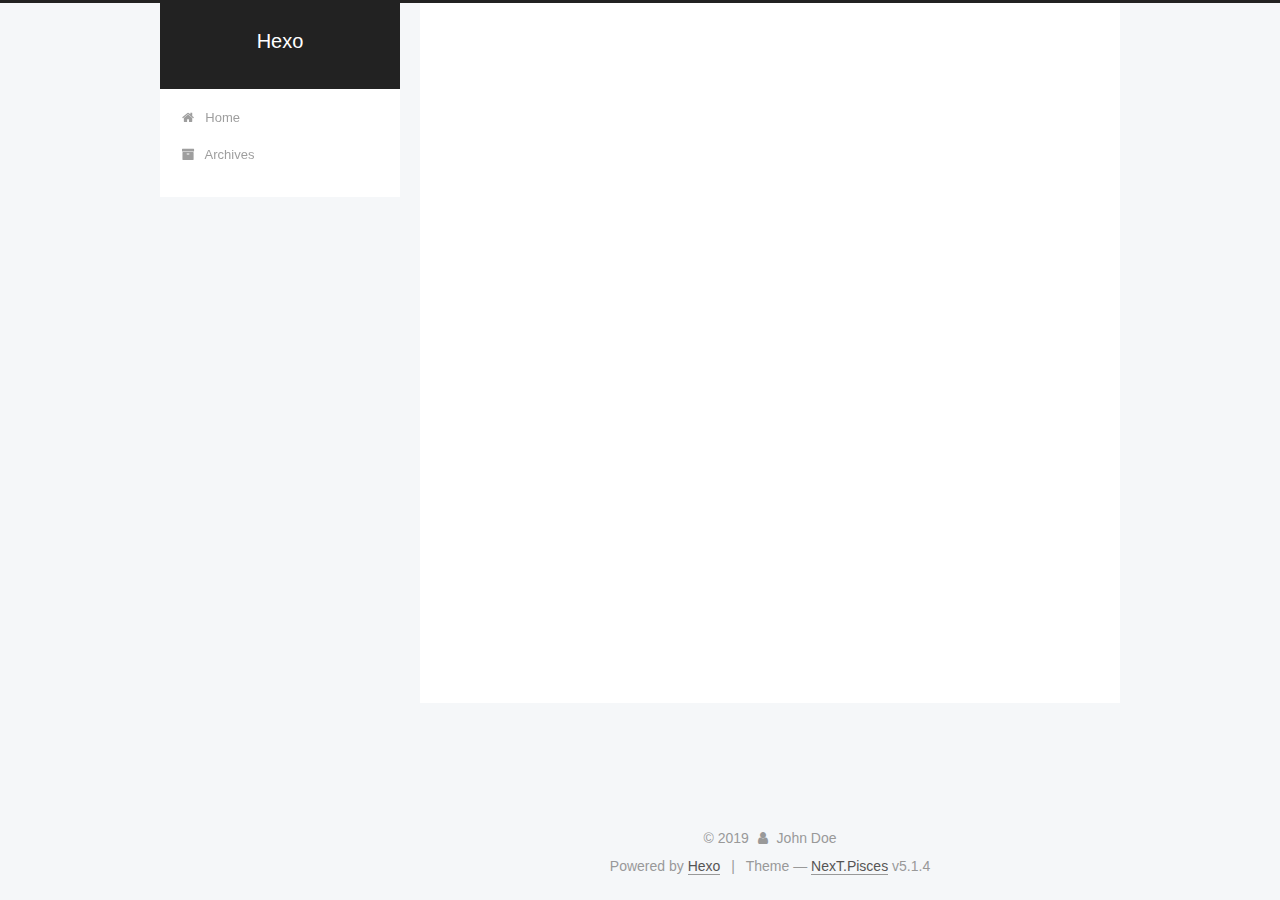
<file: 2019/03/13/helloDoris/index.html>
<!DOCTYPE html>



  


<html class="theme-next pisces use-motion" lang>
<head><meta name="generator" content="Hexo 3.8.0">
  <meta charset="UTF-8">
<meta http-equiv="X-UA-Compatible" content="IE=edge">
<meta name="viewport" content="width=device-width, initial-scale=1, maximum-scale=1">
<meta name="theme-color" content="#222">









<meta http-equiv="Cache-Control" content="no-transform">
<meta http-equiv="Cache-Control" content="no-siteapp">
















  
  
  <link href="/lib/fancybox/source/jquery.fancybox.css?v=2.1.5" rel="stylesheet" type="text/css">







<link href="/lib/font-awesome/css/font-awesome.min.css?v=4.6.2" rel="stylesheet" type="text/css">

<link href="/css/main.css?v=5.1.4" rel="stylesheet" type="text/css">


  <link rel="apple-touch-icon" sizes="180x180" href="/images/apple-touch-icon-next.png?v=5.1.4">


  <link rel="icon" type="image/png" sizes="32x32" href="/images/favicon-32x32-next.png?v=5.1.4">


  <link rel="icon" type="image/png" sizes="16x16" href="/images/favicon-16x16-next.png?v=5.1.4">


  <link rel="mask-icon" href="/images/logo.svg?v=5.1.4" color="#222">





  <meta name="keywords" content="Hexo, NexT">










<meta property="og:type" content="article">
<meta property="og:title" content="helloDoris">
<meta property="og:url" content="http://yoursite.com/2019/03/13/helloDoris/index.html">
<meta property="og:site_name" content="Hexo">
<meta property="og:locale" content="default">
<meta property="og:updated_time" content="2019-03-13T06:29:33.892Z">
<meta name="twitter:card" content="summary">
<meta name="twitter:title" content="helloDoris">



<script type="text/javascript" id="hexo.configurations">
  var NexT = window.NexT || {};
  var CONFIG = {
    root: '/',
    scheme: 'Pisces',
    version: '5.1.4',
    sidebar: {"position":"left","display":"post","offset":12,"b2t":false,"scrollpercent":false,"onmobile":false},
    fancybox: true,
    tabs: true,
    motion: {"enable":true,"async":false,"transition":{"post_block":"fadeIn","post_header":"slideDownIn","post_body":"slideDownIn","coll_header":"slideLeftIn","sidebar":"slideUpIn"}},
    duoshuo: {
      userId: '0',
      author: 'Author'
    },
    algolia: {
      applicationID: '',
      apiKey: '',
      indexName: '',
      hits: {"per_page":10},
      labels: {"input_placeholder":"Search for Posts","hits_empty":"We didn't find any results for the search: ${query}","hits_stats":"${hits} results found in ${time} ms"}
    }
  };
</script>



  <link rel="canonical" href="http://yoursite.com/2019/03/13/helloDoris/">





  <title>helloDoris | Hexo</title>
  








</head>

<body itemscope itemtype="http://schema.org/WebPage" lang="default">

  
  
    
  

  <div class="container sidebar-position-left page-post-detail">
    <div class="headband"></div>

    <header id="header" class="header" itemscope itemtype="http://schema.org/WPHeader">
      <div class="header-inner"><div class="site-brand-wrapper">
  <div class="site-meta ">
    

    <div class="custom-logo-site-title">
      <a href="/" class="brand" rel="start">
        <span class="logo-line-before"><i></i></span>
        <span class="site-title">Hexo</span>
        <span class="logo-line-after"><i></i></span>
      </a>
    </div>
      
        <p class="site-subtitle"></p>
      
  </div>

  <div class="site-nav-toggle">
    <button>
      <span class="btn-bar"></span>
      <span class="btn-bar"></span>
      <span class="btn-bar"></span>
    </button>
  </div>
</div>

<nav class="site-nav">
  

  
    <ul id="menu" class="menu">
      
        
        <li class="menu-item menu-item-home">
          <a href="/" rel="section">
            
              <i class="menu-item-icon fa fa-fw fa-home"></i> <br>
            
            Home
          </a>
        </li>
      
        
        <li class="menu-item menu-item-archives">
          <a href="/archives/" rel="section">
            
              <i class="menu-item-icon fa fa-fw fa-archive"></i> <br>
            
            Archives
          </a>
        </li>
      

      
    </ul>
  

  
</nav>



 </div>
    </header>

    <main id="main" class="main">
      <div class="main-inner">
        <div class="content-wrap">
          <div id="content" class="content">
            

  <div id="posts" class="posts-expand">
    

  

  
  
  

  <article class="post post-type-normal" itemscope itemtype="http://schema.org/Article">
  
  
  
  <div class="post-block">
    <link itemprop="mainEntityOfPage" href="http://yoursite.com/2019/03/13/helloDoris/">

    <span hidden itemprop="author" itemscope itemtype="http://schema.org/Person">
      <meta itemprop="name" content="John Doe">
      <meta itemprop="description" content>
      <meta itemprop="image" content="/images/avatar.gif">
    </span>

    <span hidden itemprop="publisher" itemscope itemtype="http://schema.org/Organization">
      <meta itemprop="name" content="Hexo">
    </span>

    
      <header class="post-header">

        
        
          <h1 class="post-title" itemprop="name headline">helloDoris</h1>
        

        <div class="post-meta">
          <span class="post-time">
            
              <span class="post-meta-item-icon">
                <i class="fa fa-calendar-o"></i>
              </span>
              
                <span class="post-meta-item-text">Posted on</span>
              
              <time title="Post created" itemprop="dateCreated datePublished" datetime="2019-03-13T14:29:33+08:00">
                2019-03-13
              </time>
            

            

            
          </span>

          

          
            
          

          
          

          

          

          

        </div>
      </header>
    

    
    
    
    <div class="post-body" itemprop="articleBody">

      
      

      
        
      
    </div>
    
    
    

    

    

    

    <footer class="post-footer">
      

      
      
      

      
        <div class="post-nav">
          <div class="post-nav-next post-nav-item">
            
              <a href="/2019/03/12/hello-world/" rel="next" title="Hello World">
                <i class="fa fa-chevron-left"></i> Hello World
              </a>
            
          </div>

          <span class="post-nav-divider"></span>

          <div class="post-nav-prev post-nav-item">
            
          </div>
        </div>
      

      
      
    </footer>
  </div>
  
  
  
  </article>



    <div class="post-spread">
      
    </div>
  </div>


          </div>
          


          

  



        </div>
        
          
  
  <div class="sidebar-toggle">
    <div class="sidebar-toggle-line-wrap">
      <span class="sidebar-toggle-line sidebar-toggle-line-first"></span>
      <span class="sidebar-toggle-line sidebar-toggle-line-middle"></span>
      <span class="sidebar-toggle-line sidebar-toggle-line-last"></span>
    </div>
  </div>

  <aside id="sidebar" class="sidebar">
    
    <div class="sidebar-inner">

      

      

      <section class="site-overview-wrap sidebar-panel sidebar-panel-active">
        <div class="site-overview">
          <div class="site-author motion-element" itemprop="author" itemscope itemtype="http://schema.org/Person">
            
              <p class="site-author-name" itemprop="name">John Doe</p>
              <p class="site-description motion-element" itemprop="description"></p>
          </div>

          <nav class="site-state motion-element">

            
              <div class="site-state-item site-state-posts">
              
                <a href="/archives/">
              
                  <span class="site-state-item-count">2</span>
                  <span class="site-state-item-name">posts</span>
                </a>
              </div>
            

            

            

          </nav>

          

          

          
          

          
          

          

        </div>
      </section>

      

      

    </div>
  </aside>


        
      </div>
    </main>

    <footer id="footer" class="footer">
      <div class="footer-inner">
        <div class="copyright">&copy; <span itemprop="copyrightYear">2019</span>
  <span class="with-love">
    <i class="fa fa-user"></i>
  </span>
  <span class="author" itemprop="copyrightHolder">John Doe</span>

  
</div>


  <div class="powered-by">Powered by <a class="theme-link" target="_blank" href="https://hexo.io">Hexo</a></div>



  <span class="post-meta-divider">|</span>



  <div class="theme-info">Theme &mdash; <a class="theme-link" target="_blank" href="https://github.com/iissnan/hexo-theme-next">NexT.Pisces</a> v5.1.4</div>




        







        
      </div>
    </footer>

    
      <div class="back-to-top">
        <i class="fa fa-arrow-up"></i>
        
      </div>
    

    

  </div>

  

<script type="text/javascript">
  if (Object.prototype.toString.call(window.Promise) !== '[object Function]') {
    window.Promise = null;
  }
</script>









  












  
  
    <script type="text/javascript" src="/lib/jquery/index.js?v=2.1.3"></script>
  

  
  
    <script type="text/javascript" src="/lib/fastclick/lib/fastclick.min.js?v=1.0.6"></script>
  

  
  
    <script type="text/javascript" src="/lib/jquery_lazyload/jquery.lazyload.js?v=1.9.7"></script>
  

  
  
    <script type="text/javascript" src="/lib/velocity/velocity.min.js?v=1.2.1"></script>
  

  
  
    <script type="text/javascript" src="/lib/velocity/velocity.ui.min.js?v=1.2.1"></script>
  

  
  
    <script type="text/javascript" src="/lib/fancybox/source/jquery.fancybox.pack.js?v=2.1.5"></script>
  


  


  <script type="text/javascript" src="/js/src/utils.js?v=5.1.4"></script>

  <script type="text/javascript" src="/js/src/motion.js?v=5.1.4"></script>



  
  


  <script type="text/javascript" src="/js/src/affix.js?v=5.1.4"></script>

  <script type="text/javascript" src="/js/src/schemes/pisces.js?v=5.1.4"></script>



  
  <script type="text/javascript" src="/js/src/scrollspy.js?v=5.1.4"></script>
<script type="text/javascript" src="/js/src/post-details.js?v=5.1.4"></script>



  


  <script type="text/javascript" src="/js/src/bootstrap.js?v=5.1.4"></script>



  


  




	





  





  












  





  

  

  

  
  

  

  

  

</body>
</html>
</file>
<file: css/main.css>
/* normalize.css v3.0.2 | MIT License | git.io/normalize */
html {
  font-family: sans-serif; /* 1 */
  -ms-text-size-adjust: 100%; /* 2 */
  -webkit-text-size-adjust: 100%; /* 2 */
}
body {
  margin: 0;
}
article,
aside,
details,
figcaption,
figure,
footer,
header,
hgroup,
main,
menu,
nav,
section,
summary {
  display: block;
}
audio,
canvas,
progress,
video {
  display: inline-block; /* 1 */
  vertical-align: baseline; /* 2 */
}
audio:not([controls]) {
  display: none;
  height: 0;
}
[hidden],
template {
  display: none;
}
a {
  background-color: transparent;
}
a:active,
a:hover {
  outline: 0;
}
abbr[title] {
  border-bottom: 1px dotted;
}
b,
strong {
  font-weight: bold;
}
dfn {
  font-style: italic;
}
h1 {
  font-size: 2em;
  margin: 0.67em 0;
}
mark {
  background: #ff0;
  color: #000;
}
small {
  font-size: 80%;
}
sub,
sup {
  font-size: 75%;
  line-height: 0;
  position: relative;
  vertical-align: baseline;
}
sup {
  top: -0.5em;
}
sub {
  bottom: -0.25em;
}
img {
  border: 0;
}
svg:not(:root) {
  overflow: hidden;
}
figure {
  margin: 1em 40px;
}
hr {
  -moz-box-sizing: content-box;
  box-sizing: content-box;
  height: 0;
}
pre {
  overflow: auto;
}
code,
kbd,
pre,
samp {
  font-family: monospace, monospace;
  font-size: 1em;
}
button,
input,
optgroup,
select,
textarea {
  color: inherit; /* 1 */
  font: inherit; /* 2 */
  margin: 0; /* 3 */
}
button {
  overflow: visible;
}
button,
select {
  text-transform: none;
}
button,
html input[type="button"],
input[type="reset"],
input[type="submit"] {
  -webkit-appearance: button; /* 2 */
  cursor: pointer; /* 3 */
}
button[disabled],
html input[disabled] {
  cursor: default;
}
button::-moz-focus-inner,
input::-moz-focus-inner {
  border: 0;
  padding: 0;
}
input {
  line-height: normal;
}
input[type="checkbox"],
input[type="radio"] {
  box-sizing: border-box; /* 1 */
  padding: 0; /* 2 */
}
input[type="number"]::-webkit-inner-spin-button,
input[type="number"]::-webkit-outer-spin-button {
  height: auto;
}
input[type="search"] {
  -webkit-appearance: textfield; /* 1 */
  -moz-box-sizing: content-box;
  -webkit-box-sizing: content-box; /* 2 */
  box-sizing: content-box;
}
input[type="search"]::-webkit-search-cancel-button,
input[type="search"]::-webkit-search-decoration {
  -webkit-appearance: none;
}
fieldset {
  border: 1px solid #c0c0c0;
  margin: 0 2px;
  padding: 0.35em 0.625em 0.75em;
}
legend {
  border: 0; /* 1 */
  padding: 0; /* 2 */
}
textarea {
  overflow: auto;
}
optgroup {
  font-weight: bold;
}
table {
  border-collapse: collapse;
  border-spacing: 0;
}
td,
th {
  padding: 0;
}
::selection {
  background: #262a30;
  color: #fff;
}
body {
  position: relative;
  font-family: 'Lato', "PingFang SC", "Microsoft YaHei", sans-serif;
  font-size: 14px;
  line-height: 2;
  color: #555;
  background: #f5f7f9;
}
@media (max-width: 767px) {
  body {
    padding-right: 0 !important;
  }
}
@media (min-width: 768px) and (max-width: 991px) {
  body {
    padding-right: 0 !important;
  }
}
@media (min-width: 1600px) {
  body {
    font-size: 16px;
  }
}
h1,
h2,
h3,
h4,
h5,
h6 {
  margin: 0;
  padding: 0;
  font-weight: bold;
  line-height: 1.5;
  font-family: 'Lato', "PingFang SC", "Microsoft YaHei", sans-serif;
}
h2,
h3,
h4,
h5,
h6 {
  margin: 20px 0 15px;
}
h1 {
  font-size: 22px;
}
@media (max-width: 767px) {
  h1 {
    font-size: 18px;
  }
}
h2 {
  font-size: 20px;
}
@media (max-width: 767px) {
  h2 {
    font-size: 16px;
  }
}
h3 {
  font-size: 18px;
}
@media (max-width: 767px) {
  h3 {
    font-size: 14px;
  }
}
h4 {
  font-size: 16px;
}
@media (max-width: 767px) {
  h4 {
    font-size: 12px;
  }
}
h5 {
  font-size: 14px;
}
@media (max-width: 767px) {
  h5 {
    font-size: 10px;
  }
}
h6 {
  font-size: 12px;
}
@media (max-width: 767px) {
  h6 {
    font-size: 8px;
  }
}
p {
  margin: 0 0 20px 0;
}
a {
  color: #555;
  text-decoration: none;
  outline: none;
  border-bottom: 1px solid #999;
  word-wrap: break-word;
}
a:hover {
  color: #222;
  border-bottom-color: #222;
}
blockquote {
  margin: 0;
  padding: 0;
}
img {
  display: block;
  margin: auto;
  max-width: 100%;
  height: auto;
}
hr {
  margin: 40px 0;
  height: 3px;
  border: none;
  background-color: #ddd;
  background-image: repeating-linear-gradient(-45deg, #fff, #fff 4px, transparent 4px, transparent 8px);
}
blockquote {
  padding: 0 15px;
  color: #666;
  border-left: 4px solid #ddd;
}
blockquote cite::before {
  content: "-";
  padding: 0 5px;
}
dt {
  font-weight: 700;
}
dd {
  margin: 0;
  padding: 0;
}
kbd {
  border: 1px solid #ccc;
  border-radius: 0.2em;
  box-shadow: 0.1em 0.1em 0.2em rgba(0,0,0,0.1);
  background-color: #f9f9f9;
  font-family: inherit;
  background-image: -webkit-linear-gradient(top, #eee, #fff, #eee);
  padding: 0.1em 0.3em;
  white-space: nowrap;
}
.text-left {
  text-align: left;
}
.text-center {
  text-align: center;
}
.text-right {
  text-align: right;
}
.text-justify {
  text-align: justify;
}
.text-nowrap {
  white-space: nowrap;
}
.text-lowercase {
  text-transform: lowercase;
}
.text-uppercase {
  text-transform: uppercase;
}
.text-capitalize {
  text-transform: capitalize;
}
.center-block {
  display: block;
  margin-left: auto;
  margin-right: auto;
}
.clearfix:before,
.clearfix:after {
  content: " ";
  display: table;
}
.clearfix:after {
  clear: both;
}
.pullquote {
  width: 45%;
}
.pullquote.left {
  float: left;
  margin-left: 5px;
  margin-right: 10px;
}
.pullquote.right {
  float: right;
  margin-left: 10px;
  margin-right: 5px;
}
.affix.affix.affix {
  position: fixed;
}
.translation {
  margin-top: -20px;
  font-size: 14px;
  color: #999;
}
.scrollbar-measure {
  width: 100px;
  height: 100px;
  overflow: scroll;
  position: absolute;
  top: -9999px;
}
.use-motion .motion-element {
  opacity: 0;
}
table {
  margin: 20px 0;
  width: 100%;
  border-collapse: collapse;
  border-spacing: 0;
  border: 1px solid #ddd;
  font-size: 14px;
  table-layout: fixed;
  word-wrap: break-all;
}
table>tbody>tr:nth-of-type(odd) {
  background-color: #f9f9f9;
}
table>tbody>tr:hover {
  background-color: #f5f5f5;
}
caption,
th,
td {
  padding: 8px;
  text-align: left;
  vertical-align: middle;
  font-weight: normal;
}
th,
td {
  border-bottom: 3px solid #ddd;
  border-right: 1px solid #eee;
}
th {
  padding-bottom: 10px;
  font-weight: 700;
}
td {
  border-bottom-width: 1px;
}
html,
body {
  height: 100%;
}
.container {
  position: relative;
  min-height: 100%;
}
.header-inner {
  margin: 0 auto;
  padding: 100px 0 70px;
  width: 700px;
}
@media (min-width: 1600px) {
  .container .header-inner {
    width: 900px;
  }
}
.main {
  padding-bottom: 150px;
}
.main-inner {
  margin: 0 auto;
  width: 700px;
}
@media (min-width: 1600px) {
  .container .main-inner {
    width: 900px;
  }
}
.footer {
  position: absolute;
  left: 0;
  bottom: 0;
  width: 100%;
  min-height: 50px;
}
.footer-inner {
  box-sizing: border-box;
  margin: 20px auto;
  width: 700px;
}
@media (min-width: 1600px) {
  .container .footer-inner {
    width: 900px;
  }
}
pre,
.highlight {
  overflow: auto;
  margin: 20px 0;
  padding: 0;
  font-size: 13px;
  color: #4d4d4c;
  background: #f7f7f7;
  line-height: 1.6;
}
pre,
code {
  font-family: consolas, Menlo, "PingFang SC", "Microsoft YaHei", monospace;
}
code {
  padding: 2px 4px;
  word-wrap: break-word;
  color: #555;
  background: #eee;
  border-radius: 3px;
  font-size: 13px;
}
pre {
  padding: 10px;
}
pre code {
  padding: 0;
  color: #4d4d4c;
  background: none;
  text-shadow: none;
}
.highlight {
  border-radius: 1px;
}
.highlight pre {
  border: none;
  margin: 0;
  padding: 10px 0;
}
.highlight table {
  margin: 0;
  width: auto;
  border: none;
}
.highlight td {
  border: none;
  padding: 0;
}
.highlight figcaption {
  font-size: 1em;
  color: #4d4d4c;
  line-height: 1em;
  margin-bottom: 1em;
}
.highlight figcaption:before,
.highlight figcaption:after {
  content: " ";
  display: table;
}
.highlight figcaption:after {
  clear: both;
}
.highlight figcaption a {
  float: right;
  color: #4d4d4c;
}
.highlight figcaption a:hover {
  border-bottom-color: #4d4d4c;
}
.highlight .gutter pre {
  padding-left: 10px;
  padding-right: 10px;
  color: #869194;
  text-align: right;
  background-color: #eff2f3;
}
.highlight .code pre {
  width: 100%;
  padding-left: 10px;
  padding-right: 10px;
  background-color: #f7f7f7;
}
.highlight .line {
  height: 20px;
}
.gutter {
  -webkit-user-select: none;
  -moz-user-select: none;
  -ms-user-select: none;
  user-select: none;
}
.gist table {
  width: auto;
}
.gist table td {
  border: none;
}
pre .deletion {
  background: #fdd;
}
pre .addition {
  background: #dfd;
}
pre .meta {
  color: #8959a8;
}
pre .comment {
  color: #8e908c;
}
pre .variable,
pre .attribute,
pre .tag,
pre .regexp,
pre .ruby .constant,
pre .xml .tag .title,
pre .xml .pi,
pre .xml .doctype,
pre .html .doctype,
pre .css .id,
pre .css .class,
pre .css .pseudo {
  color: #c82829;
}
pre .number,
pre .preprocessor,
pre .built_in,
pre .literal,
pre .params,
pre .constant,
pre .command {
  color: #f5871f;
}
pre .ruby .class .title,
pre .css .rules .attribute,
pre .string,
pre .value,
pre .inheritance,
pre .header,
pre .ruby .symbol,
pre .xml .cdata,
pre .special,
pre .number,
pre .formula {
  color: #718c00;
}
pre .title,
pre .css .hexcolor {
  color: #3e999f;
}
pre .function,
pre .python .decorator,
pre .python .title,
pre .ruby .function .title,
pre .ruby .title .keyword,
pre .perl .sub,
pre .javascript .title,
pre .coffeescript .title {
  color: #4271ae;
}
pre .keyword,
pre .javascript .function {
  color: #8959a8;
}
.full-image.full-image.full-image.full-image {
  border: none;
  max-width: 100%;
  width: auto;
  margin: 20px auto 25px;
}
@media (min-width: 992px) {
  .full-image.full-image.full-image.full-image {
    max-width: none;
    width: 118%;
    margin: 0 -9%;
  }
}
.blockquote-center,
.page-home .post-type-quote blockquote,
.page-post-detail .post-type-quote blockquote {
  position: relative;
  margin: 40px 0;
  padding: 0;
  border-left: none;
  text-align: center;
}
.blockquote-center::before,
.page-home .post-type-quote blockquote::before,
.page-post-detail .post-type-quote blockquote::before,
.blockquote-center::after,
.page-home .post-type-quote blockquote::after,
.page-post-detail .post-type-quote blockquote::after {
  position: absolute;
  content: ' ';
  display: block;
  width: 100%;
  height: 24px;
  opacity: 0.2;
  background-repeat: no-repeat;
  background-position: 0 -6px;
  background-size: 22px 22px;
}
.blockquote-center::before,
.page-home .post-type-quote blockquote::before,
.page-post-detail .post-type-quote blockquote::before {
  top: -20px;
  background-image: url("../images/quote-l.svg");
  border-top: 1px solid #ccc;
}
.blockquote-center::after,
.page-home .post-type-quote blockquote::after,
.page-post-detail .post-type-quote blockquote::after {
  bottom: -20px;
  background-image: url("../images/quote-r.svg");
  border-bottom: 1px solid #ccc;
  background-position: 100% 8px;
}
.blockquote-center p,
.page-home .post-type-quote blockquote p,
.page-post-detail .post-type-quote blockquote p,
.blockquote-center div,
.page-home .post-type-quote blockquote div,
.page-post-detail .post-type-quote blockquote div {
  text-align: center;
}
.post .post-body .group-picture img {
  box-sizing: border-box;
  padding: 0 3px;
  border: none;
}
.post .group-picture-row {
  overflow: hidden;
  margin-top: 6px;
}
.post .group-picture-row:first-child {
  margin-top: 0;
}
.post .group-picture-column {
  float: left;
}
.page-post-detail .post-body .group-picture-column {
  float: none;
  margin-top: 10px;
  width: auto !important;
}
.page-post-detail .post-body .group-picture-column img {
  margin: 0 auto;
}
.page-archive .group-picture-container {
  overflow: hidden;
}
.page-archive .group-picture-row {
  float: left;
}
.page-archive .group-picture-row:first-child {
  margin-top: 6px;
}
.page-archive .group-picture-column {
  max-width: 150px;
  max-height: 150px;
}
.post-body .note {
  position: relative;
  padding: 15px;
  margin-bottom: 20px;
  border: 1px solid #eee;
  border-left-width: 5px;
  border-radius: 3px;
}
.post-body .note h2,
.post-body .note h3,
.post-body .note h4,
.post-body .note h5,
.post-body .note h6 {
  margin-top: 0;
  margin-bottom: 0;
  border-bottom: initial;
  padding-top: 0 !important;
}
.post-body .note p:first-child,
.post-body .note ul:first-child,
.post-body .note ol:first-child,
.post-body .note table:first-child,
.post-body .note pre:first-child,
.post-body .note blockquote:first-child {
  margin-top: 0;
}
.post-body .note p:last-child,
.post-body .note ul:last-child,
.post-body .note ol:last-child,
.post-body .note table:last-child,
.post-body .note pre:last-child,
.post-body .note blockquote:last-child {
  margin-bottom: 0;
}
.post-body .note.default {
  border-left-color: #777;
}
.post-body .note.default h2,
.post-body .note.default h3,
.post-body .note.default h4,
.post-body .note.default h5,
.post-body .note.default h6 {
  color: #777;
}
.post-body .note.primary {
  border-left-color: #6f42c1;
}
.post-body .note.primary h2,
.post-body .note.primary h3,
.post-body .note.primary h4,
.post-body .note.primary h5,
.post-body .note.primary h6 {
  color: #6f42c1;
}
.post-body .note.info {
  border-left-color: #428bca;
}
.post-body .note.info h2,
.post-body .note.info h3,
.post-body .note.info h4,
.post-body .note.info h5,
.post-body .note.info h6 {
  color: #428bca;
}
.post-body .note.success {
  border-left-color: #5cb85c;
}
.post-body .note.success h2,
.post-body .note.success h3,
.post-body .note.success h4,
.post-body .note.success h5,
.post-body .note.success h6 {
  color: #5cb85c;
}
.post-body .note.warning {
  border-left-color: #f0ad4e;
}
.post-body .note.warning h2,
.post-body .note.warning h3,
.post-body .note.warning h4,
.post-body .note.warning h5,
.post-body .note.warning h6 {
  color: #f0ad4e;
}
.post-body .note.danger {
  border-left-color: #d9534f;
}
.post-body .note.danger h2,
.post-body .note.danger h3,
.post-body .note.danger h4,
.post-body .note.danger h5,
.post-body .note.danger h6 {
  color: #d9534f;
}
.post-body .label {
  display: inline;
  padding: 0 2px;
  white-space: nowrap;
}
.post-body .label.default {
  background-color: #f0f0f0;
}
.post-body .label.primary {
  background-color: #efe6f7;
}
.post-body .label.info {
  background-color: #e5f2f8;
}
.post-body .label.success {
  background-color: #e7f4e9;
}
.post-body .label.warning {
  background-color: #fcf6e1;
}
.post-body .label.danger {
  background-color: #fae8eb;
}
.post-body .tabs {
  position: relative;
  display: block;
  margin-bottom: 20px;
  padding-top: 10px;
}
.post-body .tabs ul.nav-tabs {
  margin: 0;
  padding: 0;
  display: flex;
  margin-bottom: -1px;
}
@media (max-width: 413px) {
  .post-body .tabs ul.nav-tabs {
    display: block;
    margin-bottom: 5px;
  }
}
.post-body .tabs ul.nav-tabs li.tab {
  list-style-type: none !important;
  margin: 0 0.25em 0 0;
  border-top: 3px solid transparent;
  border-left: 1px solid transparent;
  border-right: 1px solid transparent;
}
@media (max-width: 413px) {
  .post-body .tabs ul.nav-tabs li.tab {
    margin: initial;
    border-top: 1px solid transparent;
    border-left: 3px solid transparent;
    border-right: 1px solid transparent;
    border-bottom: 1px solid transparent;
  }
}
.post-body .tabs ul.nav-tabs li.tab a {
  outline: 0;
  border-bottom: initial;
  display: block;
  line-height: 1.8em;
  padding: 0.25em 0.75em;
  transition-duration: 0.2s;
  transition-timing-function: ease-out;
  transition-delay: 0s;
}
.post-body .tabs ul.nav-tabs li.tab a i {
  width: 1.285714285714286em;
}
.post-body .tabs ul.nav-tabs li.tab.active {
  border-top: 3px solid #fc6423;
  border-left: 1px solid #ddd;
  border-right: 1px solid #ddd;
  background-color: #fff;
}
@media (max-width: 413px) {
  .post-body .tabs ul.nav-tabs li.tab.active {
    border-top: 1px solid #ddd;
    border-left: 3px solid #fc6423;
    border-right: 1px solid #ddd;
    border-bottom: 1px solid #ddd;
  }
}
.post-body .tabs ul.nav-tabs li.tab.active a {
  cursor: default;
  color: #555;
}
.post-body .tabs .tab-content {
  background-color: #fff;
}
.post-body .tabs .tab-content .tab-pane {
  border: 1px solid #ddd;
  padding: 20px 20px 0 20px;
}
.post-body .tabs .tab-content .tab-pane:not(.active) {
  display: none !important;
}
.post-body .tabs .tab-content .tab-pane.active {
  display: block !important;
}
.btn {
  display: inline-block;
  padding: 0 20px;
  font-size: 14px;
  color: #555;
  background: #fff;
  border: 2px solid #555;
  text-decoration: none;
  border-radius: 2px;
  transition-property: background-color;
  transition-duration: 0.2s;
  transition-timing-function: ease-in-out;
  transition-delay: 0s;
  line-height: 2;
}
.btn:hover {
  border-color: #222;
  color: #fff;
  background: #222;
}
.btn +.btn {
  margin: 0 0 8px 8px;
}
.btn .fa-fw {
  width: 1.285714285714286em;
  text-align: left;
}
.btn-bar {
  display: block;
  width: 22px;
  height: 2px;
  background: #555;
  border-radius: 1px;
}
.btn-bar+.btn-bar {
  margin-top: 4px;
}
.pagination {
  margin: 120px 0 40px;
  text-align: center;
  border-top: 1px solid #eee;
}
.page-number-basic,
.pagination .prev,
.pagination .next,
.pagination .page-number,
.pagination .space {
  display: inline-block;
  position: relative;
  top: -1px;
  margin: 0 10px;
  padding: 0 11px;
}
@media (max-width: 767px) {
  .page-number-basic,
  .pagination .prev,
  .pagination .next,
  .pagination .page-number,
  .pagination .space {
    margin: 0 5px;
  }
}
.pagination .prev,
.pagination .next,
.pagination .page-number {
  border-bottom: 0;
  border-top: 1px solid #eee;
  transition-property: border-color;
  transition-duration: 0.2s;
  transition-timing-function: ease-in-out;
  transition-delay: 0s;
}
.pagination .prev:hover,
.pagination .next:hover,
.pagination .page-number:hover {
  border-top-color: #222;
}
.pagination .space {
  padding: 0;
  margin: 0;
}
.pagination .prev {
  margin-left: 0;
}
.pagination .next {
  margin-right: 0;
}
.pagination .page-number.current {
  color: #fff;
  background: #ccc;
  border-top-color: #ccc;
}
@media (max-width: 767px) {
  .pagination {
    border-top: none;
  }
  .pagination .prev,
  .pagination .next,
  .pagination .page-number {
    margin-bottom: 10px;
    border-top: 0;
    border-bottom: 1px solid #eee;
    padding: 0 10px;
  }
  .pagination .prev:hover,
  .pagination .next:hover,
  .pagination .page-number:hover {
    border-bottom-color: #222;
  }
}
.comments {
  margin: 60px 20px 0;
}
.tag-cloud {
  text-align: center;
}
.tag-cloud a {
  display: inline-block;
  margin: 10px;
}
.back-to-top {
  box-sizing: border-box;
  position: fixed;
  bottom: -100px;
  right: 30px;
  z-index: 1050;
  padding: 0 6px;
  width: 24px;
  background: #222;
  font-size: 12px;
  opacity: 0.6;
  color: #fff;
  cursor: pointer;
  text-align: center;
  -webkit-transform: translateZ(0);
  transition-property: bottom;
  transition-duration: 0.2s;
  transition-timing-function: ease-in-out;
  transition-delay: 0s;
}
@media (min-width: 768px) and (max-width: 991px) {
  .back-to-top {
    display: none !important;
  }
}
@media (max-width: 767px) {
  .back-to-top {
    display: none !important;
  }
}
.back-to-top.back-to-top-on {
  bottom: 30px;
}
.header {
  background: transparent;
}
.header-inner {
  position: relative;
}
.headband {
  height: 3px;
  background: #222;
}
.site-meta {
  margin: 0;
  text-align: center;
}
@media (max-width: 767px) {
  .site-meta {
    text-align: center;
  }
}
.brand {
  position: relative;
  display: inline-block;
  padding: 0 40px;
  color: #fff;
  background: #222;
  border-bottom: none;
}
.brand:hover {
  color: #fff;
}
.logo {
  display: inline-block;
  margin-right: 5px;
  line-height: 36px;
  vertical-align: top;
}
.site-title {
  display: inline-block;
  vertical-align: top;
  line-height: 36px;
  font-size: 20px;
  font-weight: normal;
  font-family: 'Lato', "PingFang SC", "Microsoft YaHei", sans-serif;
}
.site-subtitle {
  margin-top: 10px;
  font-size: 13px;
  color: #ddd;
}
.use-motion .brand {
  opacity: 0;
}
.use-motion .logo,
.use-motion .site-title,
.use-motion .site-subtitle {
  opacity: 0;
  position: relative;
  top: -10px;
}
.site-nav-toggle {
  display: none;
  position: absolute;
  top: 10px;
  left: 10px;
}
@media (max-width: 767px) {
  .site-nav-toggle {
    display: block;
  }
}
.site-nav-toggle button {
  margin-top: 2px;
  padding: 9px 10px;
  background: transparent;
  border: none;
}
@media (max-width: 767px) {
  .site-nav {
    display: none;
    margin: 0 -10px;
    padding: 0 10px;
    clear: both;
    border-top: 1px solid #ddd;
  }
}
@media (min-width: 768px) and (max-width: 991px) {
  .site-nav {
    display: block !important;
  }
}
@media (min-width: 992px) {
  .site-nav {
    display: block !important;
  }
}
.menu {
  margin-top: 20px;
  padding-left: 0;
  text-align: center;
}
.menu .menu-item {
  display: inline-block;
  margin: 0 10px;
  list-style: none;
}
@media screen and (max-width: 767px) {
  .menu .menu-item {
    margin-top: 10px;
  }
}
.menu .menu-item a {
  display: block;
  font-size: 13px;
  line-height: inherit;
  border-bottom: 1px solid transparent;
  transition-property: border-color;
  transition-duration: 0.2s;
  transition-timing-function: ease-in-out;
  transition-delay: 0s;
}
.menu .menu-item a:hover,
.menu-item-active a {
  border-bottom-color: #222;
}
.menu .menu-item .fa {
  margin-right: 5px;
}
.use-motion .menu-item {
  opacity: 0;
}
.post-body {
  font-family: 'Lato', "PingFang SC", "Microsoft YaHei", sans-serif;
}
@media (max-width: 767px) {
  .post-body {
    word-break: break-word;
  }
}
.post-body .fancybox img {
  display: block !important;
  margin: 0 auto;
  cursor: pointer;
  cursor: zoom-in;
  cursor: -webkit-zoom-in;
}
.post-body .image-caption,
.post-body .figure .caption {
  margin: -20px auto 15px;
  text-align: center;
  font-size: 14px;
  color: #999;
  font-weight: bold;
  line-height: 1;
}
.post-sticky-flag {
  display: inline-block;
  font-size: 16px;
  -ms-transform: rotate(30deg);
  -webkit-transform: rotate(30deg);
  -moz-transform: rotate(30deg);
  -ms-transform: rotate(30deg);
  -o-transform: rotate(30deg);
  transform: rotate(30deg);
}
.use-motion .post-block,
.use-motion .pagination,
.use-motion .comments {
  opacity: 0;
}
.use-motion .post-header {
  opacity: 0;
}
.use-motion .post-body {
  opacity: 0;
}
.use-motion .collection-title {
  opacity: 0;
}
.posts-expand {
  padding-top: 40px;
}
@media (max-width: 767px) {
  .posts-expand {
    margin: 0 20px;
  }
  .post-body pre .gutter pre {
    padding-right: 10px;
  }
  .post-body .highlight {
    margin-left: 0px;
    margin-right: 0px;
    padding: 0;
  }
  .post-body .highlight .gutter pre {
    padding-right: 10px;
  }
}
@media (min-width: 992px) {
  .posts-expand .post-body {
    text-align: justify;
  }
}
.posts-expand .post-body h2,
.posts-expand .post-body h3,
.posts-expand .post-body h4,
.posts-expand .post-body h5,
.posts-expand .post-body h6 {
  padding-top: 10px;
}
.posts-expand .post-body h2 .header-anchor,
.posts-expand .post-body h3 .header-anchor,
.posts-expand .post-body h4 .header-anchor,
.posts-expand .post-body h5 .header-anchor,
.posts-expand .post-body h6 .header-anchor {
  float: right;
  margin-left: 10px;
  color: #ccc;
  border-bottom-style: none;
  visibility: hidden;
}
.posts-expand .post-body h2 .header-anchor:hover,
.posts-expand .post-body h3 .header-anchor:hover,
.posts-expand .post-body h4 .header-anchor:hover,
.posts-expand .post-body h5 .header-anchor:hover,
.posts-expand .post-body h6 .header-anchor:hover {
  color: inherit;
}
.posts-expand .post-body h2:hover .header-anchor,
.posts-expand .post-body h3:hover .header-anchor,
.posts-expand .post-body h4:hover .header-anchor,
.posts-expand .post-body h5:hover .header-anchor,
.posts-expand .post-body h6:hover .header-anchor {
  visibility: visible;
}
.posts-expand .post-body ul li {
  list-style: circle;
}
.posts-expand .post-body img {
  box-sizing: border-box;
  margin: auto;
  padding: 3px;
  border: 1px solid #ddd;
}
.posts-expand .post-body .fancybox img {
  margin: 0 auto 25px;
}
@media (max-width: 767px) {
  .posts-collapse {
    margin: 0 20px;
  }
  .posts-collapse .post-title,
  .posts-collapse .post-meta {
    display: block;
    width: auto;
    text-align: left;
  }
}
.posts-collapse {
  position: relative;
  z-index: 1010;
  margin-left: 55px;
}
.posts-collapse::after {
  content: " ";
  position: absolute;
  top: 20px;
  left: 0;
  margin-left: -2px;
  width: 4px;
  height: 100%;
  background: #f5f5f5;
  z-index: -1;
}
@media (max-width: 767px) {
  .posts-collapse {
    margin: 0 20px;
  }
}
.posts-collapse .collection-title {
  position: relative;
  margin: 60px 0;
}
.posts-collapse .collection-title h1,
.posts-collapse .collection-title h2 {
  margin-left: 20px;
}
.posts-collapse .collection-title small {
  color: #bbb;
  margin-left: 5px;
}
.posts-collapse .collection-title::before {
  content: " ";
  position: absolute;
  left: 0;
  top: 50%;
  margin-left: -4px;
  margin-top: -4px;
  width: 8px;
  height: 8px;
  background: #bbb;
  border-radius: 50%;
}
.posts-collapse .post {
  margin: 30px 0;
}
.posts-collapse .post-header {
  position: relative;
  transition-duration: 0.2s;
  transition-timing-function: ease-in-out;
  transition-delay: 0s;
  transition-property: border;
  border-bottom: 1px dashed #ccc;
}
.posts-collapse .post-header::before {
  content: " ";
  position: absolute;
  left: 0;
  top: 12px;
  width: 6px;
  height: 6px;
  margin-left: -4px;
  background: #bbb;
  border-radius: 50%;
  border: 1px solid #fff;
  transition-duration: 0.2s;
  transition-timing-function: ease-in-out;
  transition-delay: 0s;
  transition-property: background;
}
.posts-collapse .post-header:hover {
  border-bottom-color: #666;
}
.posts-collapse .post-header:hover::before {
  background: #222;
}
.posts-collapse .post-meta {
  position: absolute;
  font-size: 12px;
  left: 20px;
  top: 5px;
}
.posts-collapse .post-comments-count {
  display: none;
}
.posts-collapse .post-title {
  margin-left: 60px;
  font-size: 16px;
  font-weight: normal;
  line-height: inherit;
}
.posts-collapse .post-title::after {
  margin-left: 3px;
  opacity: 0.6;
}
.posts-collapse .post-title a {
  color: #666;
  border-bottom: none;
}
.page-home .post-type-quote .post-header,
.page-post-detail .post-type-quote .post-header,
.page-home .post-type-quote .post-tags,
.page-post-detail .post-type-quote .post-tags {
  display: none;
}
.posts-expand .post-title {
  text-align: center;
  word-break: break-word;
  font-weight: 400;
}
.posts-expand .post-title-link {
  display: inline-block;
  position: relative;
  color: #555;
  border-bottom: none;
  line-height: 1.2;
  vertical-align: top;
}
.posts-expand .post-title-link::before {
  content: "";
  position: absolute;
  width: 100%;
  height: 2px;
  bottom: 0;
  left: 0;
  background-color: #000;
  visibility: hidden;
  -webkit-transform: scaleX(0);
  -moz-transform: scaleX(0);
  -ms-transform: scaleX(0);
  -o-transform: scaleX(0);
  transform: scaleX(0);
  transition-duration: 0.2s;
  transition-timing-function: ease-in-out;
  transition-delay: 0s;
}
.posts-expand .post-title-link:hover::before {
  visibility: visible;
  -webkit-transform: scaleX(1);
  -moz-transform: scaleX(1);
  -ms-transform: scaleX(1);
  -o-transform: scaleX(1);
  transform: scaleX(1);
}
.posts-expand .post-title-link .fa {
  font-size: 16px;
}
.posts-expand .post-meta {
  margin: 3px 0 60px 0;
  color: #999;
  font-family: 'Lato', "PingFang SC", "Microsoft YaHei", sans-serif;
  font-size: 12px;
  text-align: center;
}
.posts-expand .post-meta .post-category-list {
  display: inline-block;
  margin: 0;
  padding: 3px;
}
.posts-expand .post-meta .post-category-list-link {
  color: #999;
}
.posts-expand .post-meta .post-description {
  font-size: 14px;
  margin-top: 2px;
}
.post-meta-divider {
  margin: 0 0.5em;
}
.post-meta-item-icon {
  margin-right: 3px;
}
@media (min-width: 768px) and (max-width: 991px) {
  .post-meta-item-icon {
    display: inline-block;
  }
}
@media (max-width: 767px) {
  .post-meta-item-icon {
    display: inline-block;
  }
}
@media (min-width: 768px) and (max-width: 991px) {
  .post-meta-item-text {
    display: none;
  }
}
@media (max-width: 767px) {
  .post-meta-item-text {
    display: none;
  }
}
@media (max-width: 767px) {
  .posts-expand .post-comments-count {
    display: none;
  }
}
.post-button {
  margin-top: 40px;
}
.posts-expand .post-tags {
  margin-top: 40px;
  text-align: center;
}
.posts-expand .post-tags a {
  display: inline-block;
  margin-right: 10px;
  font-size: 13px;
}
.post-nav {
  display: table;
  margin-top: 15px;
  width: 100%;
  border-top: 1px solid #eee;
}
.post-nav-divider {
  display: table-cell;
  width: 10%;
}
.post-nav-item {
  display: table-cell;
  padding: 10px 0 0 0;
  width: 45%;
  vertical-align: top;
}
.post-nav-item a {
  position: relative;
  display: block;
  line-height: 25px;
  font-size: 14px;
  color: #555;
  border-bottom: none;
}
.post-nav-item a:hover {
  color: #222;
  border-bottom: none;
}
.post-nav-item a:active {
  top: 2px;
}
.post-nav-item .fa {
  position: absolute;
  top: 8px;
  left: 0;
  font-size: 12px;
}
.post-nav-next a {
  padding-left: 15px;
}
.post-nav-prev {
  text-align: right;
}
.post-nav-prev a {
  padding-right: 15px;
}
.post-nav-prev .fa {
  right: 0;
  left: auto;
}
.posts-expand .post-eof {
  display: block;
  margin: 80px auto 60px;
  width: 8%;
  height: 1px;
  background: #ccc;
  text-align: center;
}
.post:last-child .post-eof.post-eof.post-eof {
  display: none;
}
.post-gallery {
  display: table;
  table-layout: fixed;
  width: 100%;
  border-collapse: separate;
}
.post-gallery-row {
  display: table-row;
}
.post-gallery .post-gallery-img {
  display: table-cell;
  text-align: center;
  vertical-align: middle;
  border: none;
}
.post-gallery .post-gallery-img img {
  max-width: 100%;
  max-height: 100%;
  border: none;
}
.fancybox-close,
.fancybox-close:hover {
  border: none;
}
.rtl.post-body p,
.rtl.post-body a,
.rtl.post-body h1,
.rtl.post-body h2,
.rtl.post-body h3,
.rtl.post-body h4,
.rtl.post-body h5,
.rtl.post-body h6,
.rtl.post-body li,
.rtl.post-body ul,
.rtl.post-body ol {
  direction: rtl;
  font-family: UKIJ Ekran;
}
.rtl.post-title {
  font-family: UKIJ Ekran;
}
.sidebar {
  position: fixed;
  right: 0;
  top: 0;
  bottom: 0;
  width: 0;
  z-index: 1040;
  box-shadow: inset 0 2px 6px #000;
  background: #222;
  -webkit-transform: translateZ(0);
}
.sidebar a {
  color: #999;
  border-bottom-color: #555;
}
.sidebar a:hover {
  color: #eee;
}
@media (min-width: 768px) and (max-width: 991px) {
  .sidebar {
    display: none !important;
  }
}
@media (max-width: 767px) {
  .sidebar {
    display: none !important;
  }
}
.sidebar-inner {
  position: relative;
  padding: 20px 10px;
  color: #999;
  text-align: center;
}
.site-overview-wrap {
  overflow: hidden;
}
.site-overview {
  overflow-y: auto;
  overflow-x: hidden;
}
.sidebar-toggle {
  position: fixed;
  right: 30px;
  bottom: 45px;
  width: 14px;
  height: 14px;
  padding: 5px;
  background: #222;
  line-height: 0;
  z-index: 1050;
  cursor: pointer;
  -webkit-transform: translateZ(0);
}
@media (min-width: 768px) and (max-width: 991px) {
  .sidebar-toggle {
    display: none !important;
  }
}
@media (max-width: 767px) {
  .sidebar-toggle {
    display: none !important;
  }
}
.sidebar-toggle-line {
  position: relative;
  display: inline-block;
  vertical-align: top;
  height: 2px;
  width: 100%;
  background: #fff;
  margin-top: 3px;
}
.sidebar-toggle-line:first-child {
  margin-top: 0;
}
.site-author-image {
  display: block;
  margin: 0 auto;
  padding: 2px;
  max-width: 120px;
  height: auto;
  border: 1px solid #eee;
}
.site-author-name {
  margin: 0;
  text-align: center;
  color: #222;
  font-weight: 600;
}
.site-description {
  margin-top: 0;
  text-align: center;
  font-size: 13px;
  color: #999;
}
.site-state {
  overflow: hidden;
  line-height: 1.4;
  white-space: nowrap;
  text-align: center;
}
.site-state-item {
  display: inline-block;
  padding: 0 15px;
  border-left: 1px solid #eee;
}
.site-state-item:first-child {
  border-left: none;
}
.site-state-item a {
  border-bottom: none;
}
.site-state-item-count {
  display: block;
  text-align: center;
  color: inherit;
  font-weight: 600;
  font-size: 16px;
}
.site-state-item-name {
  font-size: 13px;
  color: #999;
}
.feed-link {
  margin-top: 20px;
}
.feed-link a {
  display: inline-block;
  padding: 0 15px;
  color: #fc6423;
  border: 1px solid #fc6423;
  border-radius: 4px;
}
.feed-link a i {
  color: #fc6423;
  font-size: 14px;
}
.feed-link a:hover {
  color: #fff;
  background: #fc6423;
}
.feed-link a:hover i {
  color: #fff;
}
.links-of-author {
  margin-top: 20px;
}
.links-of-author a {
  display: inline-block;
  vertical-align: middle;
  margin-right: 10px;
  margin-bottom: 10px;
  border-bottom-color: #555;
  font-size: 13px;
}
.links-of-author a:before {
  display: inline-block;
  vertical-align: middle;
  margin-right: 3px;
  content: " ";
  width: 4px;
  height: 4px;
  border-radius: 50%;
  background: #93ff90;
}
.links-of-blogroll {
  font-size: 13px;
}
.links-of-blogroll-title {
  margin-top: 20px;
  font-size: 14px;
  font-weight: 600;
}
.links-of-blogroll-list {
  margin: 0;
  padding: 0;
  list-style: none;
}
.links-of-blogroll-item {
  padding: 2px 10px;
}
.links-of-blogroll-item a {
  max-width: 280px;
  box-sizing: border-box;
  display: inline-block;
  overflow: hidden;
  white-space: nowrap;
  text-overflow: ellipsis;
}
.sidebar-nav {
  margin: 0 0 20px;
  padding-left: 0;
}
.sidebar-nav li {
  display: inline-block;
  cursor: pointer;
  border-bottom: 1px solid transparent;
  font-size: 14px;
  color: #555;
}
.sidebar-nav li:hover {
  color: #fc6423;
}
.page-post-detail .sidebar-nav-toc {
  padding: 0 5px;
}
.page-post-detail .sidebar-nav-overview {
  margin-left: 10px;
}
.sidebar-nav .sidebar-nav-active {
  color: #fc6423;
  border-bottom-color: #fc6423;
}
.sidebar-nav .sidebar-nav-active:hover {
  color: #fc6423;
}
.sidebar-panel {
  display: none;
}
.sidebar-panel-active {
  display: block;
}
.post-toc-empty {
  font-size: 14px;
  color: #666;
}
.post-toc-wrap {
  overflow: hidden;
}
.post-toc {
  overflow: auto;
}
.post-toc ol {
  margin: 0;
  padding: 0 2px 5px 10px;
  text-align: left;
  list-style: none;
  font-size: 14px;
}
.post-toc ol > ol {
  padding-left: 0;
}
.post-toc ol a {
  transition-duration: 0.2s;
  transition-timing-function: ease-in-out;
  transition-delay: 0s;
  transition-property: all;
  color: #666;
  border-bottom-color: #ccc;
}
.post-toc ol a:hover {
  color: #000;
  border-bottom-color: #000;
}
.post-toc .nav-item {
  overflow: hidden;
  text-overflow: ellipsis;
  text-align: justify;
  white-space: nowrap;
  line-height: 1.8;
}
.post-toc .nav .nav-child {
  display: none;
}
.post-toc .nav .active > .nav-child {
  display: block;
}
.post-toc .nav .active-current > .nav-child {
  display: block;
}
.post-toc .nav .active-current > .nav-child > .nav-item {
  display: block;
}
.post-toc .nav .active > a {
  color: #fc6423;
  border-bottom-color: #fc6423;
}
.post-toc .nav .active-current > a {
  color: #fc6423;
}
.post-toc .nav .active-current > a:hover {
  color: #fc6423;
}
.footer {
  font-size: 14px;
  color: #999;
}
.footer img {
  border: none;
}
.footer-inner {
  text-align: center;
}
.with-love {
  display: inline-block;
  margin: 0 5px;
}
.powered-by,
.theme-info {
  display: inline-block;
}
.cc-license {
  margin-top: 10px;
  text-align: center;
}
.cc-license .cc-opacity {
  opacity: 0.7;
  border-bottom: none;
}
.cc-license .cc-opacity:hover {
  opacity: 0.9;
}
.cc-license img {
  display: inline-block;
}
.theme-next #ds-thread #ds-reset {
  color: #555;
}
.theme-next #ds-thread #ds-reset .ds-replybox {
  margin-bottom: 30px;
}
.theme-next #ds-thread #ds-reset .ds-replybox .ds-avatar,
.theme-next #ds-reset .ds-avatar img {
  box-shadow: none;
}
.theme-next #ds-thread #ds-reset .ds-textarea-wrapper {
  border-color: #c7d4e1;
  background: none;
  border-top-right-radius: 3px;
  border-top-left-radius: 3px;
}
.theme-next #ds-thread #ds-reset .ds-textarea-wrapper textarea {
  height: 60px;
}
.theme-next #ds-reset .ds-rounded-top {
  border-radius: 0;
}
.theme-next #ds-thread #ds-reset .ds-post-toolbar {
  box-sizing: border-box;
  border: 1px solid #c7d4e1;
  background: #f6f8fa;
}
.theme-next #ds-thread #ds-reset .ds-post-options {
  height: 40px;
  border: none;
  background: none;
}
.theme-next #ds-thread #ds-reset .ds-toolbar-buttons {
  top: 11px;
}
.theme-next #ds-thread #ds-reset .ds-sync {
  top: 5px;
}
.theme-next #ds-thread #ds-reset .ds-post-button {
  top: 4px;
  right: 5px;
  width: 90px;
  height: 30px;
  border: 1px solid #c5ced7;
  border-radius: 3px;
  background-image: linear-gradient(#fbfbfc, #f5f7f9);
  color: #60676d;
}
.theme-next #ds-thread #ds-reset .ds-post-button:hover {
  background-position: 0 -30px;
  color: #60676d;
}
.theme-next #ds-thread #ds-reset .ds-comments-info {
  padding: 10px 0;
}
.theme-next #ds-thread #ds-reset .ds-sort {
  display: none;
}
.theme-next #ds-thread #ds-reset li.ds-tab a.ds-current {
  border: none;
  background: #f6f8fa;
  color: #60676d;
}
.theme-next #ds-thread #ds-reset li.ds-tab a.ds-current:hover {
  background-color: #e9f0f7;
  color: #60676d;
}
.theme-next #ds-thread #ds-reset li.ds-tab a {
  border-radius: 2px;
  padding: 5px;
}
.theme-next #ds-thread #ds-reset .ds-login-buttons p {
  color: #999;
  line-height: 36px;
}
.theme-next #ds-thread #ds-reset .ds-login-buttons .ds-service-list li {
  height: 28px;
}
.theme-next #ds-thread #ds-reset .ds-service-list a {
  background: none;
  padding: 5px;
  border: 1px solid;
  border-radius: 3px;
  text-align: center;
}
.theme-next #ds-thread #ds-reset .ds-service-list a:hover {
  color: #fff;
  background: #666;
}
.theme-next #ds-thread #ds-reset .ds-service-list .ds-weibo {
  color: #fc9b00;
  border-color: #fc9b00;
}
.theme-next #ds-thread #ds-reset .ds-service-list .ds-weibo:hover {
  background: #fc9b00;
}
.theme-next #ds-thread #ds-reset .ds-service-list .ds-qq {
  color: #60a3ec;
  border-color: #60a3ec;
}
.theme-next #ds-thread #ds-reset .ds-service-list .ds-qq:hover {
  background: #60a3ec;
}
.theme-next #ds-thread #ds-reset .ds-service-list .ds-renren {
  color: #2e7ac4;
  border-color: #2e7ac4;
}
.theme-next #ds-thread #ds-reset .ds-service-list .ds-renren:hover {
  background: #2e7ac4;
}
.theme-next #ds-thread #ds-reset .ds-service-list .ds-douban {
  color: #37994c;
  border-color: #37994c;
}
.theme-next #ds-thread #ds-reset .ds-service-list .ds-douban:hover {
  background: #37994c;
}
.theme-next #ds-thread #ds-reset .ds-service-list .ds-kaixin {
  color: #fef20d;
  border-color: #fef20d;
}
.theme-next #ds-thread #ds-reset .ds-service-list .ds-kaixin:hover {
  background: #fef20d;
}
.theme-next #ds-thread #ds-reset .ds-service-list .ds-netease {
  color: #f00;
  border-color: #f00;
}
.theme-next #ds-thread #ds-reset .ds-service-list .ds-netease:hover {
  background: #f00;
}
.theme-next #ds-thread #ds-reset .ds-service-list .ds-sohu {
  color: #ffcb05;
  border-color: #ffcb05;
}
.theme-next #ds-thread #ds-reset .ds-service-list .ds-sohu:hover {
  background: #ffcb05;
}
.theme-next #ds-thread #ds-reset .ds-service-list .ds-baidu {
  color: #2831e0;
  border-color: #2831e0;
}
.theme-next #ds-thread #ds-reset .ds-service-list .ds-baidu:hover {
  background: #2831e0;
}
.theme-next #ds-thread #ds-reset .ds-service-list .ds-google {
  color: #166bec;
  border-color: #166bec;
}
.theme-next #ds-thread #ds-reset .ds-service-list .ds-google:hover {
  background: #166bec;
}
.theme-next #ds-thread #ds-reset .ds-service-list .ds-weixin {
  color: #00ce0d;
  border-color: #00ce0d;
}
.theme-next #ds-thread #ds-reset .ds-service-list .ds-weixin:hover {
  background: #00ce0d;
}
.theme-next #ds-thread #ds-reset .ds-service-list .ds-more-services {
  border: none;
}
.theme-next #ds-thread #ds-reset .ds-service-list .ds-more-services:hover {
  background: none;
}
.theme-next #ds-reset .duoshuo-ua-admin {
  display: inline-block;
  color: #f00;
}
.theme-next #ds-reset .duoshuo-ua-platform,
.theme-next #ds-reset .duoshuo-ua-browser {
  color: #ccc;
}
.theme-next #ds-reset .duoshuo-ua-platform .fa,
.theme-next #ds-reset .duoshuo-ua-browser .fa {
  display: inline-block;
  margin-right: 3px;
}
.theme-next #ds-reset .duoshuo-ua-separator {
  display: inline-block;
  margin-left: 5px;
}
.theme-next .this_ua {
  background-color: #ccc !important;
  border-radius: 4px;
  padding: 0 5px !important;
  margin: 1px 1px !important;
  border: 1px solid #bbb !important;
  color: #fff;
  display: inline-block !important;
}
.theme-next .this_ua.admin {
  background-color: #d9534f !important;
  border-color: #d9534f !important;
}
.theme-next .this_ua.platform.iOS,
.theme-next .this_ua.platform.Mac,
.theme-next .this_ua.platform.Windows {
  background-color: #39b3d7 !important;
  border-color: #46b8da !important;
}
.theme-next .this_ua.platform.Linux {
  background-color: #3a3a3a !important;
  border-color: #1f1f1f !important;
}
.theme-next .this_ua.platform.Android {
  background-color: #00c47d !important;
  border-color: #01b171 !important;
}
.theme-next .this_ua.browser.Mobile,
.theme-next .this_ua.browser.Chrome {
  background-color: #5cb85c !important;
  border-color: #4cae4c !important;
}
.theme-next .this_ua.browser.Firefox {
  background-color: #f0ad4e !important;
  border-color: #eea236 !important;
}
.theme-next .this_ua.browser.Maxthon,
.theme-next .this_ua.browser.IE {
  background-color: #428bca !important;
  border-color: #357ebd !important;
}
.theme-next .this_ua.browser.baidu,
.theme-next .this_ua.browser.UCBrowser,
.theme-next .this_ua.browser.Opera {
  background-color: #d9534f !important;
  border-color: #d43f3a !important;
}
.theme-next .this_ua.browser.Android,
.theme-next .this_ua.browser.QQBrowser {
  background-color: #78ace9 !important;
  border-color: #4cae4c !important;
}
.post-spread {
  margin-top: 20px;
  text-align: center;
}
.jiathis_style {
  display: inline-block;
}
.jiathis_style a {
  border: none;
}
.fa {
  font-family: FontAwesome !important;
}
.post-spread {
  margin-top: 20px;
  text-align: center;
}
.bdshare-slide-button-box a {
  border: none;
}
.bdsharebuttonbox {
  display: inline-block;
}
.bdsharebuttonbox a {
  border: none;
}
.local-search-pop-overlay {
  position: fixed;
  width: 100%;
  height: 100%;
  top: 0;
  left: 0;
  z-index: 2080;
  background-color: rgba(0,0,0,0.3);
}
.local-search-popup {
  display: none;
  position: fixed;
  top: 10%;
  left: 50%;
  margin-left: -350px;
  width: 700px;
  height: 80%;
  padding: 0;
  background: #fff;
  color: #333;
  z-index: 9999;
  border-radius: 5px;
}
@media (max-width: 767px) {
  .local-search-popup {
    padding: 0;
    top: 0;
    left: 0;
    margin: 0;
    width: 100%;
    height: 100%;
    border-radius: 0;
  }
}
.local-search-popup ul.search-result-list {
  padding: 0;
  margin: 0 5px;
}
.local-search-popup p.search-result {
  border-bottom: 1px dashed #ccc;
  padding: 5px 0;
}
.local-search-popup a.search-result-title {
  font-weight: bold;
  font-size: 16px;
}
.local-search-popup .search-keyword {
  border-bottom: 1px dashed #f00;
  font-weight: bold;
  color: #f00;
}
.local-search-popup .local-search-header {
  padding: 5px;
  height: 36px;
  background: #f5f5f5;
  border-top-left-radius: 5px;
  border-top-right-radius: 5px;
}
.local-search-popup #local-search-result {
  overflow: auto;
  position: relative;
  padding: 5px 25px;
  height: calc(100% - 55px);
}
.local-search-popup .local-search-input-wrapper {
  display: inline-block;
  width: calc(100% - 90px);
  height: 36px;
  line-height: 36px;
  padding: 0 5px;
}
.local-search-popup .local-search-input-wrapper input {
  padding: 8px 0;
  height: 20px;
  display: block;
  width: 100%;
  outline: none;
  border: none;
  background: transparent;
  vertical-align: middle;
}
.local-search-popup .search-icon,
.local-search-popup .popup-btn-close {
  display: inline-block;
  font-size: 18px;
  color: #999;
  height: 36px;
  width: 18px;
  padding-left: 10px;
  padding-right: 10px;
}
.local-search-popup .search-icon {
  float: left;
}
.local-search-popup .popup-btn-close {
  border-left: 1px solid #eee;
  float: right;
  cursor: pointer;
}
.local-search-popup #no-result {
  position: absolute;
  left: 50%;
  top: 50%;
  -webkit-transform: translate(-50%, -50%);
  -webkit-transform: translate(-50%, -50%);
  -moz-transform: translate(-50%, -50%);
  -ms-transform: translate(-50%, -50%);
  -o-transform: translate(-50%, -50%);
  transform: translate(-50%, -50%);
  color: #ccc;
}
@media (min-width: 768px) and (max-width: 991px) {
  .busuanzi-count {
    width: auto;
  }
}
@media (max-width: 767px) {
  .busuanzi-count {
    width: auto;
  }
}
.site-uv,
.site-pv,
.page-pv {
  display: inline-block;
}
.site-uv .busuanzi-value,
.site-pv .busuanzi-value,
.page-pv .busuanzi-value {
  margin: 0 5px;
}
.site-uv {
  margin-right: 10px;
}
.site-uv::after {
  content: "|";
  padding-left: 10px;
}
.page-archive .archive-page-counter {
  position: relative;
  top: 3px;
  left: 20px;
}
@media (max-width: 767px) {
  .page-archive .archive-page-counter {
    top: 5px;
  }
}
.page-archive .posts-collapse .archive-move-on {
  position: absolute;
  top: 11px;
  left: 0;
  margin-left: -6px;
  width: 10px;
  height: 10px;
  opacity: 0.5;
  background: #555;
  border: 1px solid #fff;
  border-radius: 50%;
}
.category-all-page .category-all-title {
  text-align: center;
}
.category-all-page .category-all {
  margin-top: 20px;
}
.category-all-page .category-list {
  margin: 0;
  padding: 0;
  list-style: none;
}
.category-all-page .category-list-item {
  margin: 5px 10px;
}
.category-all-page .category-list-count {
  color: #bbb;
}
.category-all-page .category-list-count:before {
  display: inline;
  content: " (";
}
.category-all-page .category-list-count:after {
  display: inline;
  content: ") ";
}
.category-all-page .category-list-child {
  padding-left: 10px;
}
#schedule ul#event-list {
  padding-left: 30px;
}
#schedule ul#event-list hr {
  margin: 20px 0 45px 0 !important;
  background: #222;
}
#schedule ul#event-list hr:after {
  display: inline-block;
  content: 'NOW';
  background: #222;
  color: #fff;
  font-weight: bold;
  text-align: right;
  padding: 0 5px;
}
#schedule ul#event-list li.event {
  margin: 20px 0px;
  background: #f9f9f9;
  padding-left: 10px;
  min-height: 40px;
}
#schedule ul#event-list li.event h2.event-summary {
  margin: 0;
  padding-bottom: 3px;
}
#schedule ul#event-list li.event h2.event-summary:before {
  display: inline-block;
  font-family: FontAwesome;
  font-size: 8px;
  content: '\f111';
  vertical-align: middle;
  margin-right: 25px;
  color: #bbb;
}
#schedule ul#event-list li.event span.event-relative-time {
  display: inline-block;
  font-size: 12px;
  font-weight: 400;
  padding-left: 12px;
  color: #bbb;
}
#schedule ul#event-list li.event span.event-details {
  display: block;
  color: #bbb;
  margin-left: 56px;
  padding-top: 3px;
  padding-bottom: 6px;
  text-indent: -24px;
  line-height: 18px;
}
#schedule ul#event-list li.event span.event-details:before {
  text-indent: 0;
  display: inline-block;
  width: 14px;
  font-family: FontAwesome;
  text-align: center;
  margin-right: 9px;
  color: #bbb;
}
#schedule ul#event-list li.event span.event-details.event-location:before {
  content: '\f041';
}
#schedule ul#event-list li.event span.event-details.event-duration:before {
  content: '\f017';
}
#schedule ul#event-list li.event-past {
  background: #fcfcfc;
}
#schedule ul#event-list li.event-past > * {
  opacity: 0.6;
}
#schedule ul#event-list li.event-past h2.event-summary {
  color: #bbb;
}
#schedule ul#event-list li.event-past h2.event-summary:before {
  color: #dfdfdf;
}
#schedule ul#event-list li.event-now {
  background: #222;
  color: #fff;
  padding: 15px 0 15px 10px;
}
#schedule ul#event-list li.event-now h2.event-summary:before {
  -webkit-transform: scale(1.2);
  -moz-transform: scale(1.2);
  -ms-transform: scale(1.2);
  -o-transform: scale(1.2);
  transform: scale(1.2);
  color: #fff;
  animation: dot-flash 1s alternate infinite ease-in-out;
}
#schedule ul#event-list li.event-now * {
  color: #fff !important;
}
@-moz-keyframes dot-flash {
  from {
    opacity: 1;
    -webkit-transform: scale(1.1);
    -moz-transform: scale(1.1);
    -ms-transform: scale(1.1);
    -o-transform: scale(1.1);
    transform: scale(1.1);
  }
  to {
    opacity: 0;
    -webkit-transform: scale(1);
    -moz-transform: scale(1);
    -ms-transform: scale(1);
    -o-transform: scale(1);
    transform: scale(1);
  }
}
@-webkit-keyframes dot-flash {
  from {
    opacity: 1;
    -webkit-transform: scale(1.1);
    -moz-transform: scale(1.1);
    -ms-transform: scale(1.1);
    -o-transform: scale(1.1);
    transform: scale(1.1);
  }
  to {
    opacity: 0;
    -webkit-transform: scale(1);
    -moz-transform: scale(1);
    -ms-transform: scale(1);
    -o-transform: scale(1);
    transform: scale(1);
  }
}
@-o-keyframes dot-flash {
  from {
    opacity: 1;
    -webkit-transform: scale(1.1);
    -moz-transform: scale(1.1);
    -ms-transform: scale(1.1);
    -o-transform: scale(1.1);
    transform: scale(1.1);
  }
  to {
    opacity: 0;
    -webkit-transform: scale(1);
    -moz-transform: scale(1);
    -ms-transform: scale(1);
    -o-transform: scale(1);
    transform: scale(1);
  }
}
@keyframes dot-flash {
  from {
    opacity: 1;
    -webkit-transform: scale(1.1);
    -moz-transform: scale(1.1);
    -ms-transform: scale(1.1);
    -o-transform: scale(1.1);
    transform: scale(1.1);
  }
  to {
    opacity: 0;
    -webkit-transform: scale(1);
    -moz-transform: scale(1);
    -ms-transform: scale(1);
    -o-transform: scale(1);
    transform: scale(1);
  }
}
.page-post-detail .sidebar-toggle-line {
  background: #fc6423;
}
.page-post-detail .comments {
  overflow: hidden;
}
.header {
  position: relative;
  margin: 0 auto;
  width: 960px;
}
@media (min-width: 768px) and (max-width: 991px) {
  .header {
    width: auto;
  }
}
@media (max-width: 767px) {
  .header {
    width: auto;
  }
}
.header-inner {
  position: absolute;
  top: 0;
  overflow: hidden;
  padding: 0;
  width: 240px;
  background: #fff;
  box-shadow: initial;
  border-radius: initial;
}
@media (min-width: 1600px) {
  .container .header-inner {
    width: 240px;
  }
}
@media (min-width: 768px) and (max-width: 991px) {
  .header-inner {
    position: relative;
    width: auto;
    border-radius: initial;
  }
}
@media (max-width: 767px) {
  .header-inner {
    position: relative;
    width: auto;
    border-radius: initial;
  }
}
.main:before,
.main:after {
  content: " ";
  display: table;
}
.main:after {
  clear: both;
}
@media (min-width: 768px) and (max-width: 991px) {
  .main {
    padding-bottom: 100px;
  }
}
@media (max-width: 767px) {
  .main {
    padding-bottom: 100px;
  }
}
.container .main-inner {
  width: 960px;
}
@media (min-width: 768px) and (max-width: 991px) {
  .container .main-inner {
    width: auto;
  }
}
@media (max-width: 767px) {
  .container .main-inner {
    width: auto;
  }
}
.content-wrap {
  float: right;
  box-sizing: border-box;
  padding: 40px;
  width: 700px;
  background: #fff;
  min-height: 700px;
  box-shadow: initial;
  border-radius: initial;
}
@media (min-width: 768px) and (max-width: 991px) {
  .content-wrap {
    width: 100%;
    padding: 20px;
    border-radius: initial;
  }
}
@media (max-width: 767px) {
  .content-wrap {
    width: 100%;
    padding: 20px;
    min-height: auto;
    border-radius: initial;
  }
}
.sidebar {
  position: static;
  float: left;
  margin-top: 300px;
  width: 240px;
  background: #f5f7f9;
  box-shadow: none;
}
@media (min-width: 768px) and (max-width: 991px) {
  .sidebar {
    display: none;
  }
}
@media (max-width: 767px) {
  .sidebar {
    display: none;
  }
}
.sidebar-toggle {
  display: none;
}
.footer-inner {
  width: 960px;
  padding-left: 260px;
}
@media (min-width: 768px) and (max-width: 991px) {
  .footer-inner {
    width: auto;
    padding-left: 0 !important;
    padding-right: 0 !important;
  }
}
@media (max-width: 767px) {
  .footer-inner {
    width: auto;
    padding-left: 0 !important;
    padding-right: 0 !important;
  }
}
.sidebar-position-right .header-inner {
  right: 0;
}
.sidebar-position-right .content-wrap {
  float: left;
}
.sidebar-position-right .sidebar {
  float: right;
}
.sidebar-position-right .footer-inner {
  padding-left: 0;
  padding-right: 260px;
}
.site-brand-wrapper {
  position: relative;
}
.site-meta {
  padding: 20px 0;
  color: #fff;
  background: #222;
}
@media (min-width: 768px) and (max-width: 991px) {
  .site-meta {
    box-shadow: 0 0 16px rgba(0,0,0,0.5);
  }
}
@media (max-width: 767px) {
  .site-meta {
    box-shadow: 0 0 16px rgba(0,0,0,0.5);
  }
}
.brand {
  padding: 0;
  background: none;
}
.brand:hover {
  color: #fff;
}
.site-subtitle {
  margin: 10px 10px 0;
  font-weight: initial;
}
.site-search form {
  display: none;
}
.site-nav {
  border-top: none;
}
@media (min-width: 768px) and (max-width: 991px) {
  .site-nav {
    display: none !important;
  }
}
@media (min-width: 768px) and (max-width: 991px) {
  .site-nav-on {
    display: block !important;
  }
}
.menu .menu-item {
  display: block;
  margin: 0;
}
.menu .menu-item a {
  position: relative;
  box-sizing: border-box;
  padding: 5px 20px;
  text-align: left;
  line-height: inherit;
  transition-property: background-color;
  transition-duration: 0.2s;
  transition-timing-function: ease-in-out;
  transition-delay: 0s;
}
.menu .menu-item a:hover,
.menu-item-active a {
  background: #f9f9f9;
  border-bottom-color: #fff;
}
.menu .menu-item br {
  display: none;
}
.menu-item-active a:after {
  content: " ";
  position: absolute;
  top: 50%;
  margin-top: -3px;
  right: 15px;
  width: 6px;
  height: 6px;
  border-radius: 50%;
  background-color: #bbb;
}
.btn-bar {
  background-color: #fff;
}
.site-nav-toggle {
  left: 20px;
  top: 50%;
  -webkit-transform: translateY(-50%);
  -webkit-transform: translateY(-50%);
  -moz-transform: translateY(-50%);
  -ms-transform: translateY(-50%);
  -o-transform: translateY(-50%);
  transform: translateY(-50%);
}
@media (min-width: 768px) and (max-width: 991px) {
  .site-nav-toggle {
    display: block;
  }
}
.use-motion .sidebar .motion-element {
  opacity: 1;
}
.sidebar {
  margin-left: -100%;
  right: auto;
  bottom: auto;
  -webkit-transform: none;
}
.sidebar-inner {
  box-sizing: border-box;
  width: 240px;
  color: #555;
  background: #fff;
  box-shadow: initial;
  border-radius: initial;
  opacity: 0;
}
.sidebar-inner.affix {
  position: fixed;
  top: 12px;
}
.sidebar-inner.affix-bottom {
  position: absolute;
}
.site-overview {
  text-align: left;
}
.site-author:before,
.site-author:after {
  content: " ";
  display: table;
}
.site-author:after {
  clear: both;
}
.sidebar a {
  color: #555;
}
.sidebar a:hover {
  color: #222;
}
.site-state-item {
  padding: 0 10px;
}
.links-of-author-item a:before {
  display: none;
}
.links-of-author-item a {
  border-bottom: none;
  text-decoration: underline;
}
.feed-link {
  border-top: 1px dotted #ccc;
  border-bottom: 1px dotted #ccc;
  text-align: center;
}
.feed-link a {
  display: block;
  color: #fc6423;
  border: none;
}
.feed-link a:hover {
  background: none;
  color: #e34603;
}
.feed-link a:hover i {
  color: #e34603;
}
.links-of-author {
  display: flex;
  flex-wrap: wrap;
  justify-content: center;
}
.links-of-author-item {
  margin: 5px 0 0;
  width: 50%;
}
.links-of-author-item a {
  max-width: 216px;
  box-sizing: border-box;
  display: inline-block;
  margin-right: 0;
  margin-bottom: 0;
  padding: 0 5px;
  overflow: hidden;
  white-space: nowrap;
  text-overflow: ellipsis;
}
.links-of-author-item a {
  display: block;
  text-decoration: none;
}
.links-of-author-item a:hover {
  border-radius: 4px;
  background: #eee;
}
.links-of-author-item .fa {
  margin-right: 2px;
  font-size: 16px;
}
.links-of-author-item .fa-globe {
  font-size: 15px;
}
.links-of-blogroll {
  text-align: center;
  margin-top: 20px;
  padding: 3px 0 0;
  border-top: 1px dotted #ccc;
}
.links-of-blogroll-title {
  margin-top: 0;
}
.links-of-blogroll-item {
  padding: 0;
}
.links-of-blogroll-inline:before,
.links-of-blogroll-inline:after {
  content: " ";
  display: table;
}
.links-of-blogroll-inline:after {
  clear: both;
}
.links-of-blogroll-inline .links-of-blogroll-item {
  margin: 5px 0 0;
  width: 50%;
  display: inline-block;
  width: unset;
}
.links-of-blogroll-inline .links-of-blogroll-item a {
  max-width: 216px;
  box-sizing: border-box;
  display: inline-block;
  margin-right: 0;
  margin-bottom: 0;
  padding: 0 5px;
  overflow: hidden;
  white-space: nowrap;
  text-overflow: ellipsis;
}
@media (max-width: 767px) {
  .post-body {
    text-align: justify;
  }
}
</file>
